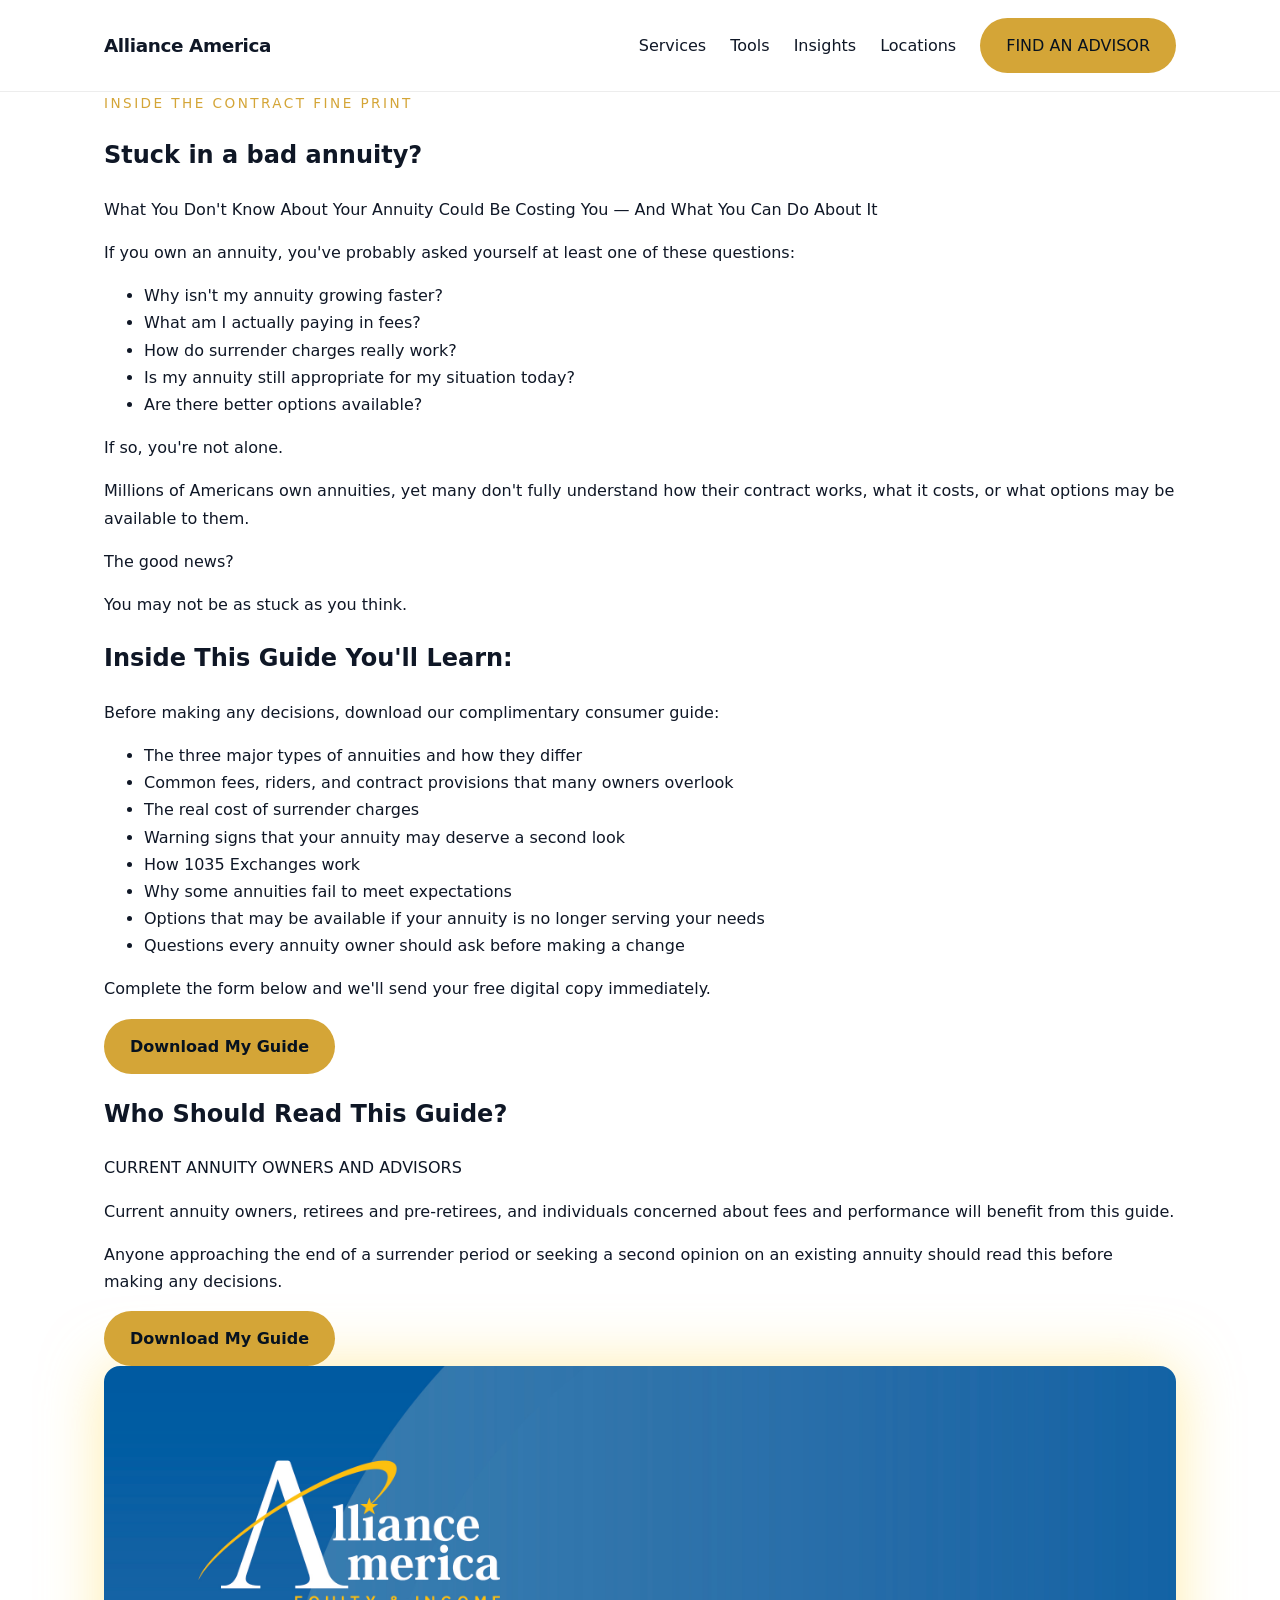
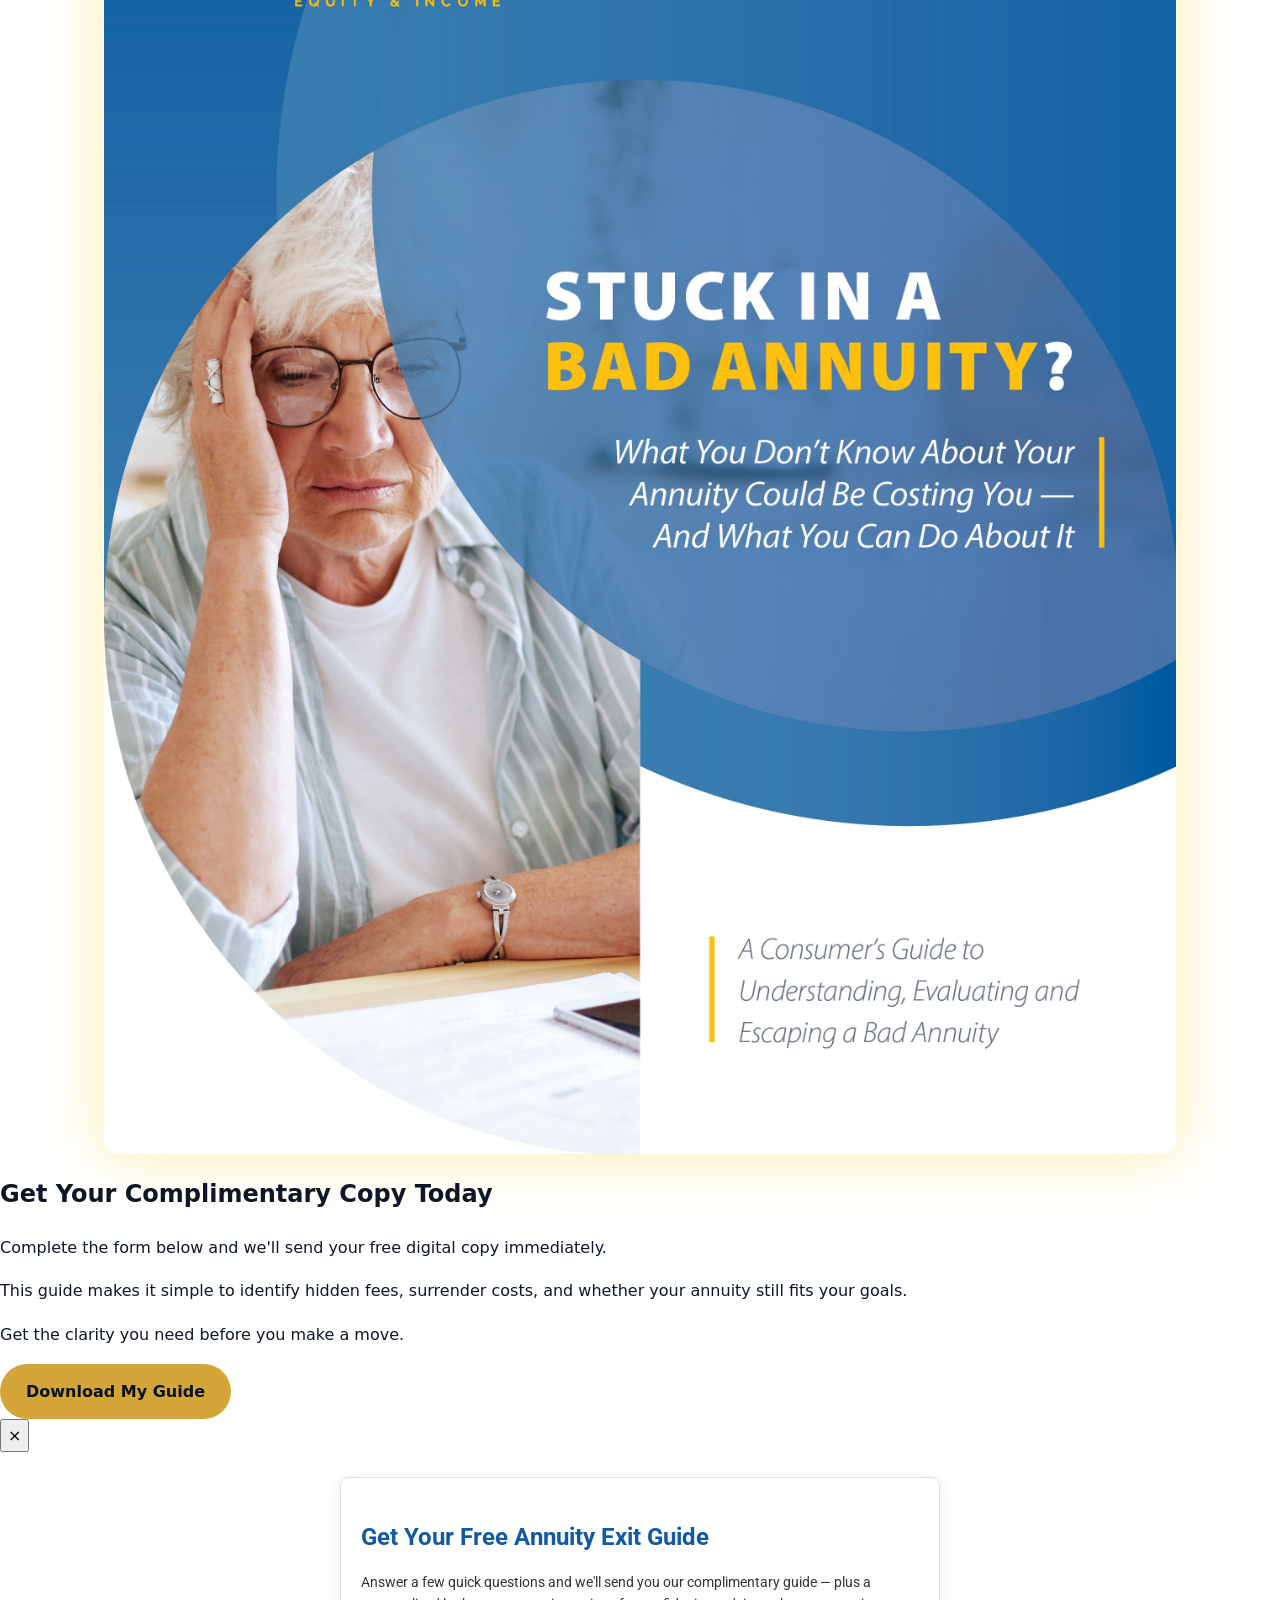
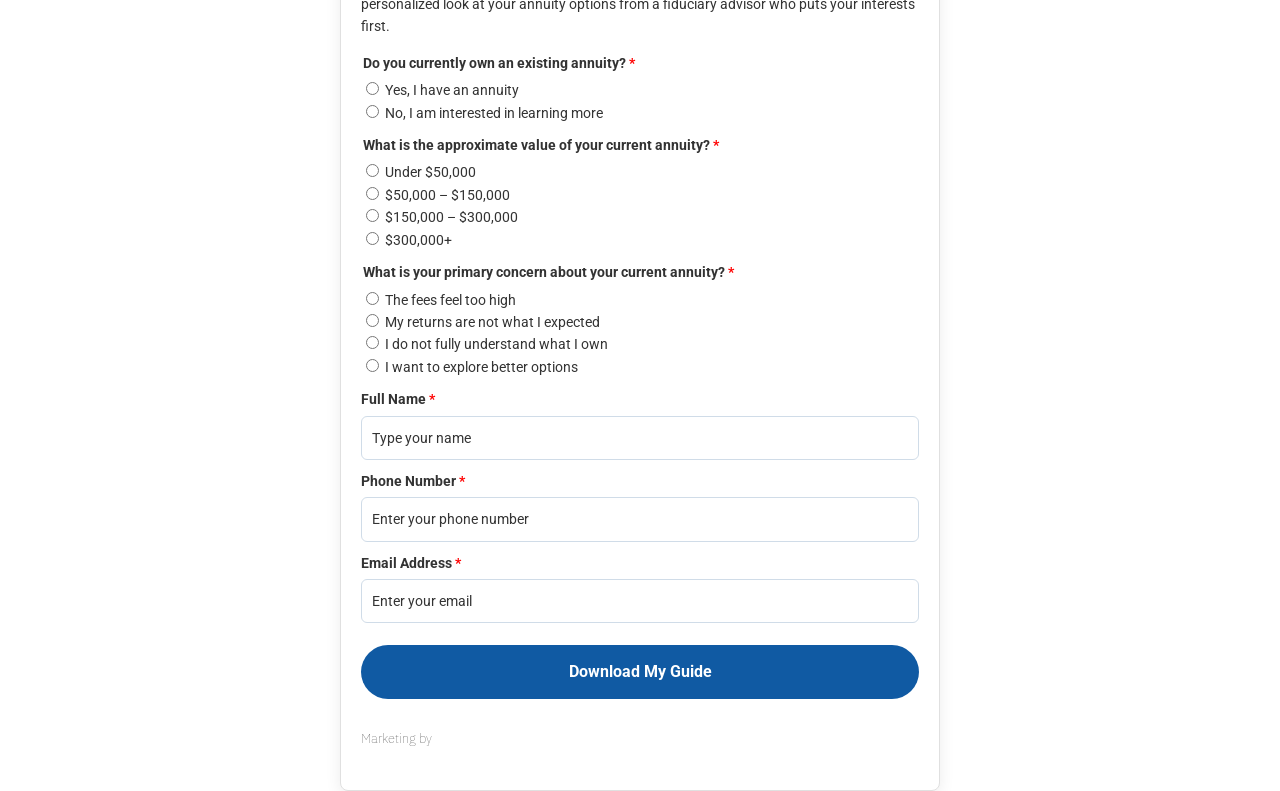
<file: survey.html>
<!DOCTYPE html>
<html lang="en">
<head>
    <meta charset="UTF-8">
    <meta name="viewport" content="width=device-width, initial-scale=1.0">
    <title>Stuck in a Bad Annuity? | Alliance America</title>
    <link rel="stylesheet" href="styles.css">
    <style>@import url(https://fonts.bunny.net/css?family=roboto:400,700|IBM+Plex+Sans:400);</style>
    <style>
#_form_1_{font-size:14px;line-height:1.6;font-family:arial, helvetica, sans-serif;margin:0;box-shadow:0px 4px 16px rgba(16, 90, 163, 0.1)}._form_hide{display:none;visibility:hidden}._form_show{display:block;visibility:visible}#_form_1_._form-top{top:0}#_form_1_._form-bottom{bottom:0}#_form_1_._form-left{left:0}#_form_1_._form-right{right:0}#_form_1_ input[type="text"],#_form_1_ input[type="tel"],#_form_1_ input[type="date"],#_form_1_ textarea{padding:8px;height:auto;border:#979797 1px solid;border-radius:4px;color:#000 !important;font-size:14px;-webkit-box-sizing:border-box;-moz-box-sizing:border-box;box-sizing:border-box}#_form_1_ textarea{resize:none}#_form_1_ input::placeholder{color:#333333}#_form_1_ ._submit{cursor:pointer;font-family:arial, sans-serif;font-size:14px;text-align:center;background:#105aa3 !important;border:0 !important;-moz-border-radius:30px !important;-webkit-border-radius:30px !important;border-radius:30px !important;width:100%;color:#FFFFFF !important;padding:14px !important}#_form_1_ ._submit:disabled{cursor:not-allowed;opacity:0.4}#_form_1_ ._submit.processing{position:relative}#_form_1_ ._submit.processing::before{content:"";width:1em;height:1em;position:absolute;z-index:1;top:50%;left:50%;border:double 3px transparent;border-radius:50%;background-image:linear-gradient(#105aa3, #105aa3), conic-gradient(#105aa3, #FFFFFF);background-origin:border-box;background-clip:content-box, border-box;animation:1200ms ease 0s infinite normal none running _spin}#_form_1_ ._submit.processing::after{content:"";position:absolute;top:0;bottom:0;left:0;right:0}@keyframes _spin{0%{transform:translate(-50%, -50%) rotate(90deg)}100%{transform:translate(-50%, -50%) rotate(450deg)}}#_form_1_ ._close-icon{cursor:pointer;background-image:url("https://d226aj4ao1t61q.cloudfront.net/esfkyjh1u_forms-close-dark.png");background-repeat:no-repeat;background-size:14.2px 14.2px;position:absolute;display:block;top:11px;right:9px;overflow:hidden;width:16.2px;height:16.2px}#_form_1_ ._close-icon:before{position:relative}#_form_1_ ._form-body{font-family:Roboto;font-size:15px;font-weight:400;color:#333;margin-bottom:30px}#_form_1_ ._form-image-left{width:150px;float:left}#_form_1_ ._form-content-right{margin-left:164px}#_form_1_ ._form-branding{color:#fff;font-size:10px;clear:both;text-align:left;margin-top:30px;font-weight:100}#_form_1_ ._form-branding ._logo{display:block;width:130px;height:14px;margin-top:6px;background-image:url("https://d226aj4ao1t61q.cloudfront.net/hh9ujqgv5_aclogo_li.png");background-size:130px auto;background-repeat:no-repeat}#_form_1_ .form-sr-only{position:absolute;width:1px;height:1px;padding:0;margin:-1px;overflow:hidden;clip:rect(0, 0, 0, 0);border:0}#_form_1_ ._form-label,#_form_1_ ._form_element ._form-label{font-weight:bold;margin-bottom:5px;display:block}#_form_1_._dark ._form-branding{color:#333}#_form_1_._dark ._form-branding ._logo{background-image:url("https://d226aj4ao1t61q.cloudfront.net/jftq2c8s_aclogo_dk.png")}#_form_1_ ._form_element{position:relative;margin-bottom:10px;max-width:100%}#_form_1_ ._form_element *{font-size:14px}#_form_1_ ._form_element._clear{clear:both;width:100%;float:none}#_form_1_ ._form_element._clear:after{clear:left}#_form_1_ ._form_element :is(textarea, select, input[type="text"], input[type="date"], input[type="phone"], input[type="email"]),#_form_1_ ._form-element :is(textarea, select, input[type="text"], input[type="date"], input[type="phone"], input[type="email"]){background:white;color:#333333 !important;border-top:1px solid #d0e6f7;border-left:1px solid #d0e6f7;border-right:1px solid #d0e6f7;border-bottom:1px solid #d0e6f7;border-radius:6px;padding:10px}#_form_1_ ._form_element input[type="text"],#_form_1_ ._form_element input[type="date"],#_form_1_ ._form_element select,#_form_1_ ._form_element textarea:not(.g-recaptcha-response){display:block;width:100%;-webkit-box-sizing:border-box;-moz-box-sizing:border-box;box-sizing:border-box;font-family:inherit}#_form_1_ ._field-wrapper{position:relative}#_form_1_ ._inline-style{float:left}#_form_1_ ._inline-style input[type="text"]{width:150px}#_form_1_ ._inline-style:not(._clear){margin-right:20px}#_form_1_ ._form_element img._form-image{max-width:100%}#_form_1_ ._form_element ._form-fieldset{border:0;padding:0.01em 0 0 0;margin:0;min-width:0}#_form_1_ ._clear-element{clear:left}#_form_1_ ._full_width{width:100%}#_form_1_ ._form_full_field{display:block;width:100%;margin-bottom:10px}#_form_1_ input[type="text"]._has_error,#_form_1_ textarea._has_error{border:#F37C7B 1px solid}#_form_1_ input[type="checkbox"]._has_error{outline:#F37C7B 1px solid}#_form_1_ ._show_be_error{float:left}#_form_1_ ._error{display:block;position:absolute;font-size:14px;z-index:10000001}#_form_1_ ._error._above{padding-bottom:4px;bottom:39px;right:0}#_form_1_ ._error._below{padding-top:8px;top:100%;right:0}#_form_1_ ._error._above ._error-arrow{bottom:-4px;right:15px;border-left:8px solid transparent;border-right:8px solid transparent;border-top:8px solid #FFDDDD}#_form_1_ ._error._below ._error-arrow{top:0;right:15px;border-left:8px solid transparent;border-right:8px solid transparent;border-bottom:8px solid #FFDDDD}#_form_1_ ._error-inner{padding:12px 12px 12px 36px;background-color:#FFDDDD;background-image:url("data:image/svg+xml,%3Csvg width='16' height='16' viewBox='0 0 16 16' fill='none' xmlns='http://www.w3.org/2000/svg'%3E%3Cpath fill-rule='evenodd' clip-rule='evenodd' d='M16 8C16 12.4183 12.4183 16 8 16C3.58172 16 0 12.4183 0 8C0 3.58172 3.58172 0 8 0C12.4183 0 16 3.58172 16 8ZM9 3V9H7V3H9ZM9 13V11H7V13H9Z' fill='%23CA0000'/%3E%3C/svg%3E");background-repeat:no-repeat;background-position:12px center;font-size:14px;font-family:arial, sans-serif;font-weight:600;line-height:16px;color:#000;text-align:center;text-decoration:none;-webkit-border-radius:4px;-moz-border-radius:4px;border-radius:4px;box-shadow:0 1px 4px rgba(31, 33, 41, 0.298295)}@media only screen and (max-width:319px){#_form_1_ ._error-inner{padding:7px 7px 7px 25px;font-size:12px;line-height:12px;background-position:4px center;max-width:100px;white-space:nowrap;overflow:hidden;text-overflow:ellipsis}}#_form_1_ ._error-inner._form_error{margin-bottom:5px;text-align:left}#_form_1_ ._button-wrapper ._error-inner._form_error{position:static}#_form_1_ ._error-inner._no_arrow{margin-bottom:10px}#_form_1_ ._error-arrow{position:absolute;width:0;height:0}#_form_1_ ._error-html{margin-bottom:10px}.pika-single{z-index:10000001 !important}#_form_1_ input[type="text"].datetime_date{width:69%;display:inline}#_form_1_ select.datetime_time{width:29%;display:inline;height:32px}#_form_1_ input[type="date"].datetime_date{width:69%;display:inline-flex}#_form_1_ input[type="time"].datetime_time{width:29%;display:inline-flex}#_form_1_ ._form-title,#_form_1_ ._html-code :is(h1, h2, h3, h4, h5, h6){font-family:Roboto;font-size:26px;font-weight:700;color:#105aa3}@media (min-width:320px) and (max-width:667px){::-webkit-scrollbar{display:none}#_form_1_{margin:0;width:100%;min-width:100%;max-width:100%;box-sizing:border-box}#_form_1_ *{-webkit-box-sizing:border-box;-moz-box-sizing:border-box;box-sizing:border-box;font-size:1em}#_form_1_ ._form-content{margin:0;width:100%}#_form_1_ ._form-inner{display:block;min-width:100%}#_form_1_ ._form-title,#_form_1_ ._inline-style{margin-top:0;margin-right:0;margin-left:0}#_form_1_ ._form-title{font-size:1.2em}#_form_1_ ._form_element{margin:0 0 20px;padding:0;width:100%}#_form_1_ ._form-element,#_form_1_ ._inline-style,#_form_1_ input[type="text"],#_form_1_ label,#_form_1_ p,#_form_1_ textarea:not(.g-recaptcha-response){float:none;display:block;width:100%}#_form_1_ ._row._checkbox-radio label{display:inline}#_form_1_ ._row,#_form_1_ p,#_form_1_ label{margin-bottom:0.7em;width:100%}#_form_1_ ._row input[type="checkbox"],#_form_1_ ._row input[type="radio"]{margin:0 !important;vertical-align:middle !important}#_form_1_ ._row input[type="checkbox"]+span label{display:inline}#_form_1_ ._row span label{margin:0 !important;width:initial !important;vertical-align:middle !important}#_form_1_ ._form-image{max-width:100%;height:auto !important}#_form_1_ input[type="text"]{padding-left:10px;padding-right:10px;font-size:16px;line-height:1.3em}#_form_1_ input[type="radio"],#_form_1_ input[type="checkbox"]{display:inline-block;width:1.3em;height:1.3em;font-size:1em;margin:0 0.3em 0 0;vertical-align:baseline}#_form_1_ button[type="submit"]{padding:20px;font-size:1.5em}#_form_1_ ._inline-style{margin:20px 0 0 !important}#_form_1_ ._inline-style input[type="text"]{width:100%}}#_form_1_ .sms_consent_checkbox{position:relative;width:100%;display:flex;align-items:flex-start;padding:20px 0}#_form_1_ .sms_consent_checkbox input[type="checkbox"]{float:left;margin:5px 10px 10px 0}#_form_1_ .sms_consent_checkbox .sms_consent_message{display:inline;float:left;text-align:left;margin-bottom:10px;font-size:14px;color:#7D8799}#_form_1_ .sms_consent_checkbox .sms_consent_message.sms_consent_mini{width:90%}#_form_1_ .sms_consent_checkbox ._error._above{right:auto;bottom:0}#_form_1_ .sms_consent_checkbox ._error._above ._error-arrow{right:auto;left:5px}@media (min-width:320px) and (max-width:667px){#_form_1_ .sms_consent_checkbox ._error._above{top:-30px;left:0;bottom:auto}}#_form_1_ .field-required{color:#FF0000}#_form_1_{position:relative;text-align:left;margin:25px auto 0;padding-top:20px;padding-right:20px;padding-bottom:20px;padding-left:20px;-webkit-box-sizing:border-box;-moz-box-sizing:border-box;box-sizing:border-box;background:#FFFFFF !important;border:1px solid #105aa3 !important;max-width:560px;-moz-border-radius:8px !important;-webkit-border-radius:8px !important;border-radius:8px !important;color:#333333}#_form_1_ ._show_be_error{min-width:100%}#_form_1_._inline-form,#_form_1_._inline-form ._form-content{font-family:Roboto;font-size:15px;font-weight:400}#_form_1_._inline-form ._row span:not(.field-required),#_form_1_._inline-form ._row label{font-family:Roboto;font-size:14px;font-weight:400;line-height:1.6em;color:#333}#_form_1__inlineform input[type="text"],#_form_1__inlineform input[type="date"],#_form_1__inlineform input[type="tel"],#_form_1__inlineform select,#_form_1__inlineform textarea:not(.g-recaptcha-response){font-family:Roboto;font-size:14px;font-weight:400;font-color:#000000;line-height:1.6em}#_form_1_._inline-form ._html-code,#_form_1_._inline-form .sms_consent_message,#_form_1_._inline-form ._form-thank-you{font-family:Roboto;font-size:15px;font-weight:400;color:#333}#_form_1_._inline-form ._form-label,#_form_1_._inline-form ._form-emailidentifier,#_form_1_._inline-form ._form-checkbox-option-label{font-family:Roboto;font-size:14px;font-weight:700;line-height:1.6em;color:#333}#_form_1_._inline-form ._submit{margin-top:12px;font-family:Roboto;font-size:16px;font-weight:700}#_form_1_._inline-form ._html-code h1,#_form_1_._inline-form ._html-code h2,#_form_1_._inline-form ._html-code h3,#_form_1_._inline-form ._html-code h4,#_form_1_._inline-form ._html-code h5,#_form_1_._inline-form ._html-code h6,#_form_1_._inline-form ._form-title{margin-bottom:0;display:block}#_form_1_._inline-form ._form-branding{font-family:"IBM Plex Sans", Helvetica, sans-serif;font-size:13px;font-weight:100;font-style:normal;text-decoration:none}#_form_1_:before,#_form_1_:after{content:" ";display:table}#_form_1_:after{clear:both}#_form_1_._inline-style{width:auto;display:inline-block}#_form_1_._inline-style input[type="text"],#_form_1_._inline-style input[type="date"]{padding:10px 12px}#_form_1_._inline-style button._inline-style{position:relative;top:27px}#_form_1_._inline-style p{margin:0}#_form_1_._inline-style ._button-wrapper{position:relative;margin:16px 12.5px 0 20px}#_form_1_._inline-style ._button-wrapper:not(._clear){margin-left:0}#_form_1_ ._form-thank-you{position:relative;left:0;right:0;text-align:center;font-size:18px}#_form_1_ ._form-pc-confirmation ._submit{margin-top:16px}@media (min-width:320px) and (max-width:667px){#_form_1_._inline-form._inline-style ._inline-style._button-wrapper{margin-top:20px !important;margin-left:0 !important}}#_form_1_ .iti{width:100%}#_form_1_ .iti.iti--allow-dropdown.iti--separate-dial-code{width:100%}#_form_1_ .iti input{width:100%;border:#979797 1px solid;border-radius:4px}#_form_1_ .iti--separate-dial-code .iti__selected-flag{background-color:#FFFFFF;border-radius:4px}#_form_1_ .iti--separate-dial-code .iti__selected-flag:hover{background-color:rgba(0, 0, 0, 0.05)}#_form_1_ .iti__country-list{border-radius:4px;margin-top:4px;min-width:460px}#_form_1_ .iti__country-list--dropup{margin-bottom:4px}#_form_1_ .phone-error-hidden{display:none}#_form_1_ .phone-error{color:#E40E49}#_form_1_ .phone-input-error{border:1px solid #E40E49 !important}#_form_1_._inline-form ._form-content ._form-list-subscriptions-field fieldset{margin:0;margin-bottom:1.1428571429em;border:none;padding:0}#_form_1_._inline-form ._form-content ._form-list-subscriptions-field legend{margin-bottom:1.1428571429em}#_form_1_._inline-form ._form-content ._form-list-subscriptions-field label{display:flex;align-items:flex-start;justify-content:flex-start;margin-bottom:0.8571428571em}#_form_1_._inline-form ._form-content ._form-list-subscriptions-field label:last-child{margin-bottom:0}#_form_1_._inline-form ._form-content ._form-list-subscriptions-field input{margin:0;margin-right:8px}#_form_1_._inline-form ._form-content ._form-list-subscriptions-field ._form-checkbox-option-label{display:block;font-weight:400;margin-top:-4px}#_form_1_._inline-form ._form-content ._form-list-subscriptions-field ._form-checkbox-option-label-with-description{display:block;font-weight:700;margin-top:-4px}#_form_1_._inline-form ._form-content ._form-list-subscriptions-field ._form-subscriptions-unsubscribe-all-description{line-height:normal;margin-top:-2px}</style>
</head>
<body>

<nav>
    <div class="container nav-inner">
        <div class="logo">Alliance America</div>
        <button class="hamburger" aria-label="Toggle menu" aria-expanded="false">
            <span></span>
            <span></span>
            <span></span>
        </button>
        <div class="nav-menu">
            <ul class="nav-links">
                <li><a href="#">Services</a></li>
                <li><a href="#">Tools</a></li>
                <li><a href="#">Insights</a></li>
                <li><a href="#">Locations</a></li>
            </ul>
            <a href="#" class="btn btn-gold">FIND AN ADVISOR</a>
        </div>
    </div>
</nav>

<section class="hero">
    <div class="container hero-grid">
        <div class="hero-text">
            <p class="eyebrow">INSIDE THE CONTRACT FINE PRINT</p>
            <h1>Stuck in a bad annuity?</h1>
            <p>What You Don't Know About Your Annuity Could Be Costing You — And What You Can Do About It</p>
            <p>If you own an annuity, you've probably asked yourself at least one of these questions:</p>
            <ul>
                <li>Why isn't my annuity growing faster?</li>
                <li>What am I actually paying in fees?</li>
                <li>How do surrender charges really work?</li>
                <li>Is my annuity still appropriate for my situation today?</li>
                <li>Are there better options available?</li>
            </ul>
            <p>If so, you're not alone.</p>
            <p>Millions of Americans own annuities, yet many don't fully understand how their contract works, what it costs, or what options may be available to them.</p>
            <p>The good news?</p>
            <p>You may not be as stuck as you think.</p>
        </div>
        <aside class="opt-in-card">
            <h2>Inside This Guide You'll Learn:</h2>
            <p>Before making any decisions, download our complimentary consumer guide:</p>
            <ul>
                <li>The three major types of annuities and how they differ</li>
                <li>Common fees, riders, and contract provisions that many owners overlook</li>
                <li>The real cost of surrender charges</li>
                <li>Warning signs that your annuity may deserve a second look</li>
                <li>How 1035 Exchanges work</li>
                <li>Why some annuities fail to meet expectations</li>
                <li>Options that may be available if your annuity is no longer serving your needs</li>
                <li>Questions every annuity owner should ask before making a change</li>
            </ul>
            <p>Complete the form below and we'll send your free digital copy immediately.</p>
            <button class="btn btn-gold open-modal">Download My Guide</button>
        </aside>
    </div>
</section>

<section class="section-reality">
    <div class="container reality-grid">
        <div class="reality-text">
            <h2>Who Should Read This Guide?</h2>
            <span class="accent-label">CURRENT ANNUITY OWNERS AND ADVISORS</span>
            <p>Current annuity owners, retirees and pre-retirees, and individuals concerned about fees and performance will benefit from this guide.</p>
            <p>Anyone approaching the end of a surrender period or seeking a second opinion on an existing annuity should read this before making any decisions.</p>
            <button class="btn btn-gold open-modal">Download My Guide</button>
        </div>
        <div class="reality-image">
            <img src="Images/AA-Form-375-Stuck-in-a-Bad-Annuity.jpg" alt="Annuity Guidebook" loading="lazy" style="box-shadow: 0 0 60px rgba(255, 223, 102, 0.55); border-radius: 16px;">
        </div>
    </div>
</section>

<section class="section-cta">
    <div class="cta-inner">
        <h2>Get Your Complimentary Copy Today</h2>
        <p>Complete the form below and we'll send your free digital copy immediately.</p>
        <p>This guide makes it simple to identify hidden fees, surrender costs, and whether your annuity still fits your goals.</p>
        <p>Get the clarity you need before you make a move.</p>
        <button class="btn btn-gold open-modal">Download My Guide</button>
    </div>
</section>

<!-- Lead capture modal -->
<div id="guide-modal" class="modal-overlay" aria-hidden="true" role="dialog" aria-modal="true" aria-labelledby="modal-title">
    <div class="modal">
        <button class="modal-close" aria-label="Close">&times;</button>
        <div class="modal-body">
            <style>@import url(https://fonts.bunny.net/css?family=roboto:400,700|IBM+Plex+Sans:400);</style>
            <style>
#_form_3_{font-size:14px;line-height:1.6;font-family:arial, helvetica, sans-serif;margin:0;box-shadow:0px 4px 16px rgba(0, 0, 0, 0.08)}._form_hide{display:none;visibility:hidden}._form_show{display:block;visibility:visible}#_form_3_._form-top{top:0}#_form_3_._form-bottom{bottom:0}#_form_3_._form-left{left:0}#_form_3_._form-right{right:0}#_form_3_ input[type="text"],#_form_3_ input[type="tel"],#_form_3_ input[type="date"],#_form_3_ textarea{padding:8px;height:auto;border:#979797 1px solid;border-radius:4px;color:#000 !important;font-size:14px;-webkit-box-sizing:border-box;-moz-box-sizing:border-box;box-sizing:border-box}#_form_3_ textarea{resize:none}#_form_3_ input::placeholder{color:#333333}#_form_3_ ._submit{cursor:pointer;font-family:arial, sans-serif;font-size:14px;text-align:center;background:#105aa3 !important;border:0 !important;-moz-border-radius:30px !important;-webkit-border-radius:30px !important;border-radius:30px !important;width:100%;color:#ffffff !important;padding:14px !important}#_form_3_ ._submit:disabled{cursor:not-allowed;opacity:0.4}#_form_3_ ._submit.processing{position:relative}#_form_3_ ._submit.processing::before{content:"";width:1em;height:1em;position:absolute;z-index:1;top:50%;left:50%;border:double 3px transparent;border-radius:50%;background-image:linear-gradient(#105aa3, #105aa3), conic-gradient(#105aa3, #ffffff);background-origin:border-box;background-clip:content-box, border-box;animation:1200ms ease 0s infinite normal none running _spin}#_form_3_ ._submit.processing::after{content:"";position:absolute;top:0;bottom:0;left:0;right:0}@keyframes _spin{0%{transform:translate(-50%, -50%) rotate(90deg)}100%{transform:translate(-50%, -50%) rotate(450deg)}}#_form_3_ ._close-icon{cursor:pointer;background-image:url("https://d226aj4ao1t61q.cloudfront.net/esfkyjh1u_forms-close-dark.png");background-repeat:no-repeat;background-size:14.2px 14.2px;position:absolute;display:block;top:11px;right:9px;overflow:hidden;width:16.2px;height:16.2px}#_form_3_ ._close-icon:before{position:relative}#_form_3_ ._form-body{font-family:Roboto;font-size:15px;font-weight:400;color:#333;margin-bottom:30px}#_form_3_ ._form-image-left{width:150px;float:left}#_form_3_ ._form-content-right{margin-left:164px}#_form_3_ ._form-branding{color:#fff;font-size:10px;clear:both;text-align:left;margin-top:30px;font-weight:100}#_form_3_ ._form-branding ._logo{display:block;width:130px;height:14px;margin-top:6px;background-image:url("https://d226aj4ao1t61q.cloudfront.net/hh9ujqgv5_aclogo_li.png");background-size:130px auto;background-repeat:no-repeat}#_form_3_ .form-sr-only{position:absolute;width:1px;height:1px;padding:0;margin:-1px;overflow:hidden;clip:rect(0, 0, 0, 0);border:0}#_form_3_ ._form-label,#_form_3_ ._form_element ._form-label{font-weight:bold;margin-bottom:5px;display:block}#_form_3_._dark ._form-branding{color:#333}#_form_3_._dark ._form-branding ._logo{background-image:url("https://d226aj4ao1t61q.cloudfront.net/jftq2c8s_aclogo_dk.png")}#_form_3_ ._form_element{position:relative;margin-bottom:10px;max-width:100%}#_form_3_ ._form_element *{font-size:14px}#_form_3_ ._form_element._clear{clear:both;width:100%;float:none}#_form_3_ ._form_element._clear:after{clear:left}#_form_3_ ._form_element :is(textarea, select, input[type="text"], input[type="date"], input[type="phone"], input[type="email"]),#_form_3_ ._form-element :is(textarea, select, input[type="text"], input[type="date"], input[type="phone"], input[type="email"]){background:white;color:#333333 !important;border-top:1px solid #d0dce8;border-left:1px solid #d0dce8;border-right:1px solid #d0dce8;border-bottom:1px solid #d0dce8;border-radius:6px;padding:10px}#_form_3_ ._form_element input[type="text"],#_form_3_ ._form_element input[type="date"],#_form_3_ ._form_element select,#_form_3_ ._form_element textarea:not(.g-recaptcha-response){display:block;width:100%;-webkit-box-sizing:border-box;-moz-box-sizing:border-box;box-sizing:border-box;font-family:inherit}#_form_3_ ._field-wrapper{position:relative}#_form_3_ ._inline-style{float:left}#_form_3_ ._inline-style input[type="text"]{width:150px}#_form_3_ ._inline-style:not(._clear){margin-right:20px}#_form_3_ ._form_element img._form-image{max-width:100%}#_form_3_ ._form_element ._form-fieldset{border:0;padding:0.01em 0 0 0;margin:0;min-width:0}#_form_3_ ._clear-element{clear:left}#_form_3_ ._full_width{width:100%}#_form_3_ ._form_full_field{display:block;width:100%;margin-bottom:10px}#_form_3_ input[type="text"]._has_error,#_form_3_ textarea._has_error{border:#F37C7B 1px solid}#_form_3_ input[type="checkbox"]._has_error{outline:#F37C7B 1px solid}#_form_3_ ._show_be_error{float:left}#_form_3_ ._error{display:block;position:absolute;font-size:14px;z-index:10000001}#_form_3_ ._error._above{padding-bottom:4px;bottom:39px;right:0}#_form_3_ ._error._below{padding-top:8px;top:100%;right:0}#_form_3_ ._error._above ._error-arrow{bottom:-4px;right:15px;border-left:8px solid transparent;border-right:8px solid transparent;border-top:8px solid #FFDDDD}#_form_3_ ._error._below ._error-arrow{top:0;right:15px;border-left:8px solid transparent;border-right:8px solid transparent;border-bottom:8px solid #FFDDDD}#_form_3_ ._error-inner{padding:12px 12px 12px 36px;background-color:#FFDDDD;background-image:url("data:image/svg+xml,%3Csvg width='16' height='16' viewBox='0 0 16 16' fill='none' xmlns='http://www.w3.org/2000/svg'%3E%3Cpath fill-rule='evenodd' clip-rule='evenodd' d='M16 8C16 12.4183 12.4183 16 8 16C3.58172 16 0 12.4183 0 8C0 3.58172 3.58172 0 8 0C12.4183 0 16 3.58172 16 8ZM9 3V9H7V3H9ZM9 13V11H7V13H9Z' fill='%23CA0000'/%3E%3C/svg%3E");background-repeat:no-repeat;background-position:12px center;font-size:14px;font-family:arial, sans-serif;font-weight:600;line-height:16px;color:#000;text-align:center;text-decoration:none;-webkit-border-radius:4px;-moz-border-radius:4px;border-radius:4px;box-shadow:0 1px 4px rgba(31, 33, 41, 0.298295)}@media only screen and (max-width:319px){#_form_3_ ._error-inner{padding:7px 7px 7px 25px;font-size:12px;line-height:12px;background-position:4px center;max-width:100px;white-space:nowrap;overflow:hidden;text-overflow:ellipsis}}#_form_3_ ._error-inner._form_error{margin-bottom:5px;text-align:left}#_form_3_ ._button-wrapper ._error-inner._form_error{position:static}#_form_3_ ._error-inner._no_arrow{margin-bottom:10px}#_form_3_ ._error-arrow{position:absolute;width:0;height:0}#_form_3_ ._error-html{margin-bottom:10px}.pika-single{z-index:10000001 !important}#_form_3_ input[type="text"].datetime_date{width:69%;display:inline}#_form_3_ select.datetime_time{width:29%;display:inline;height:32px}#_form_3_ input[type="date"].datetime_date{width:69%;display:inline-flex}#_form_3_ input[type="time"].datetime_time{width:29%;display:inline-flex}#_form_3_ ._form-title,#_form_3_ ._html-code :is(h1, h2, h3, h4, h5, h6){font-family:Roboto;font-size:24px;font-weight:700;color:#105aa3}@media (min-width:320px) and (max-width:667px){::-webkit-scrollbar{display:none}#_form_3_{margin:0;width:100%;min-width:100%;max-width:100%;box-sizing:border-box}#_form_3_ *{-webkit-box-sizing:border-box;-moz-box-sizing:border-box;box-sizing:border-box;font-size:1em}#_form_3_ ._form-content{margin:0;width:100%}#_form_3_ ._form-inner{display:block;min-width:100%}#_form_3_ ._form-title,#_form_3_ ._inline-style{margin-top:0;margin-right:0;margin-left:0}#_form_3_ ._form-title{font-size:1.2em}#_form_3_ ._form_element{margin:0 0 20px;padding:0;width:100%}#_form_3_ ._form-element,#_form_3_ ._inline-style,#_form_3_ input[type="text"],#_form_3_ label,#_form_3_ p,#_form_3_ textarea:not(.g-recaptcha-response){float:none;display:block;width:100%}#_form_3_ ._row._checkbox-radio label{display:inline}#_form_3_ ._row,#_form_3_ p,#_form_3_ label{margin-bottom:0.7em;width:100%}#_form_3_ ._row input[type="checkbox"],#_form_3_ ._row input[type="radio"]{margin:0 !important;vertical-align:middle !important}#_form_3_ ._row input[type="checkbox"]+span label{display:inline}#_form_3_ ._row span label{margin:0 !important;width:initial !important;vertical-align:middle !important}#_form_3_ ._form-image{max-width:100%;height:auto !important}#_form_3_ input[type="text"]{padding-left:10px;padding-right:10px;font-size:16px;line-height:1.3em}#_form_3_ input[type="radio"],#_form_3_ input[type="checkbox"]{display:inline-block;width:1.3em;height:1.3em;font-size:1em;margin:0 0.3em 0 0;vertical-align:baseline}#_form_3_ button[type="submit"]{padding:20px;font-size:1.5em}#_form_3_ ._inline-style{margin:20px 0 0 !important}#_form_3_ ._inline-style input[type="text"]{width:100%}}#_form_3_ .sms_consent_checkbox{position:relative;width:100%;display:flex;align-items:flex-start;padding:20px 0}#_form_3_ .sms_consent_checkbox input[type="checkbox"]{float:left;margin:5px 10px 10px 0}#_form_3_ .sms_consent_checkbox .sms_consent_message{display:inline;float:left;text-align:left;margin-bottom:10px;font-size:14px;color:#7D8799}#_form_3_ .sms_consent_checkbox .sms_consent_mini{width:90%}#_form_3_ .sms_consent_checkbox ._error._above{right:auto;bottom:0}#_form_3_ .sms_consent_checkbox ._error._above ._error-arrow{right:auto;left:5px}@media (min-width:320px) and (max-width:667px){#_form_3_ .sms_consent_checkbox ._error._above{top:-30px;left:0;bottom:auto}}#_form_3_ .field-required{color:#FF0000}#_form_3_{position:relative;text-align:left;margin:25px auto 0;padding-top:20px;padding-right:20px;padding-bottom:20px;padding-left:20px;-webkit-box-sizing:border-box;-moz-box-sizing:border-box;box-sizing:border-box;background:#ffffff !important;border:1px solid #e0e0e0 !important;max-width:600px;-moz-border-radius:8px !important;-webkit-border-radius:8px !important;border-radius:8px !important;color:#333333}#_form_3_ ._show_be_error{min-width:100%}#_form_3_._inline-form,#_form_3_._inline-form ._form-content{font-family:Roboto;font-size:15px;font-weight:400}#_form_3_._inline-form ._row span:not(.field-required),#_form_3_._inline-form ._row label{font-family:Roboto;font-size:14px;font-weight:400;line-height:1.6em;color:#333}#_form_3__inlineform input[type="text"],#_form_3__inlineform input[type="date"],#_form_3__inlineform input[type="tel"],#_form_3__inlineform select,#_form_3__inlineform textarea:not(.g-recaptcha-response){font-family:Roboto;font-size:14px;font-weight:400;font-color:#000000;line-height:1.6em}#_form_3_._inline-form ._html-code,#_form_3_._inline-form .sms_consent_message,#_form_3_._inline-form ._form-thank-you{font-family:Roboto;font-size:15px;font-weight:400;color:#333}#_form_3_._inline-form ._form-label,#_form_3_._inline-form ._form-emailidentifier,#_form_3_._inline-form ._form-checkbox-option-label{font-family:Roboto;font-size:14px;font-weight:700;line-height:1.6em;color:#333}#_form_3_._inline-form ._submit{margin-top:12px;font-family:Roboto;font-size:16px;font-weight:700}#_form_3_._inline-form ._html-code h1,#_form_3_._inline-form ._html-code h2,#_form_3_._inline-form ._html-code h3,#_form_3_._inline-form ._html-code h4,#_form_3_._inline-form ._html-code h5,#_form_3_._inline-form ._html-code h6,#_form_3_._inline-form ._form-title{margin-bottom:0;display:block}#_form_3_._inline-form ._form-branding{font-family:"IBM Plex Sans", Helvetica, sans-serif;font-size:13px;font-weight:100;font-style:normal;text-decoration:none}#_form_3_:before,#_form_3_:after{content:" ";display:table}#_form_3_:after{clear:both}#_form_3_._inline-style{width:auto;display:inline-block}#_form_3_._inline-style input[type="text"],#_form_3_._inline-style input[type="date"]{padding:10px 12px}#_form_3_._inline-style button._inline-style{position:relative;top:27px}#_form_3_._inline-style p{margin:0}#_form_3_._inline-style ._button-wrapper{position:relative;margin:16px 12.5px 0 20px}#_form_3_._inline-style ._button-wrapper:not(._clear){margin-left:0}#_form_3_ ._form-thank-you{position:relative;left:0;right:0;text-align:center;font-size:18px}#_form_3_ ._form-pc-confirmation ._submit{margin-top:16px}@media (min-width:320px) and (max-width:667px){#_form_3_._inline-form._inline-style ._inline-style._button-wrapper{margin-top:20px !important;margin-left:0 !important}}#_form_3_ .iti{width:100%}#_form_3_ .iti.iti--allow-dropdown.iti--separate-dial-code{width:100%}#_form_3_ .iti input{width:100%;border:#979797 1px solid;border-radius:4px}#_form_3_ .iti--separate-dial-code .iti__selected-flag{background-color:#FFFFFF;border-radius:4px}#_form_3_ .iti--separate-dial-code .iti__selected-flag:hover{background-color:rgba(0, 0, 0, 0.05)}#_form_3_ .iti__country-list{border-radius:4px;margin-top:4px;min-width:460px}#_form_3_ .iti__country-list--dropup{margin-bottom:4px}#_form_3_ .phone-error-hidden{display:none}#_form_3_ .phone-error{color:#E40E49}#_form_3_ .phone-input-error{border:1px solid #E40E49 !important}#_form_3_._inline-form ._form-content ._form-list-subscriptions-field fieldset{margin:0;margin-bottom:1.1428571429em;border:none;padding:0}#_form_3_._inline-form ._form-content ._form-list-subscriptions-field fieldset:last-child{margin-bottom:0}#_form_3_._inline-form ._form-content ._form-list-subscriptions-field legend{margin-bottom:1.1428571429em}#_form_3_._inline-form ._form-content ._form-list-subscriptions-field label{display:flex;align-items:flex-start;justify-content:flex-start;margin-bottom:0.8571428571em}#_form_3_._inline-form ._form-content ._form-list-subscriptions-field label:last-child{margin-bottom:0}#_form_3_._inline-form ._form-content ._form-list-subscriptions-field input{margin:0;margin-right:8px}#_form_3_._inline-form ._form-content ._form-list-subscriptions-field ._form-checkbox-option-label{display:block;font-weight:400;margin-top:-4px}#_form_3_._inline-form ._form-content ._form-list-subscriptions-field ._form-checkbox-option-label-with-description{display:block;font-weight:700;margin-top:-4px}#_form_3_._inline-form ._form-content ._form-list-subscriptions-field ._form-checkbox-option-description{margin:0;font-size:0.8571428571em}#_form_3_._inline-form ._form-content ._form-list-subscriptions-field ._form-subscriptions-unsubscribe-all-description{line-height:normal;margin-top:-2px}
            </style>
            <form method="POST" action="https://unitedadvisors.activehosted.com/proc.php" id="_form_3_" class="_form _form_3 _inline-form  _dark" novalidate data-styles-version="5">
              <input type="hidden" name="u" value="3" />
              <input type="hidden" name="f" value="3" />
              <input type="hidden" name="s" />
              <input type="hidden" name="c" value="0" />
              <input type="hidden" name="m" value="0" />
              <input type="hidden" name="act" value="sub" />
              <input type="hidden" name="v" value="2" />
              <input type="hidden" name="or" value="2cfda5cc-1bb4-4ff2-9595-43ffc9d06bad" />
              <div class="_form-content">
                <div class="_form_element _field_header _full_width _clear" >
                  <h2 class="_form-title" id="modal-title">
                    Get Your Free Annuity Exit Guide
                  </h2>
                </div>
                <div class="_form_element _field_html _full_width _clear" >
                  <div class="_html-code">
                    <p style="color:#333333;">
                      Answer a few quick questions and we'll send you our complimentary guide — plus a personalized look at your annuity options from a fiduciary advisor who puts your interests first.
                    </p>
                  </div>
                </div>
                <div class="_form_element _field2 _full_width " >
                  <fieldset class="_form-fieldset">
                    <legend class="_form-label">
                      Do you currently own an existing annuity?<span class="field-required">
                      *
                    </span>
                  </legend>
                  <div class="_row _checkbox-radio">
                    <input id="field_2Yes, I have an annuity" type="radio" name="field[2]"
                    value="Yes, I have an annuity"                                     required                                >
                    <span>
                      <label for="field_2Yes, I have an annuity">
                        Yes, I have an annuity
                      </label>
                    </span>
                    </div>
                    <div class="_row _checkbox-radio">
                      <input id="field_2No, I am interested in learning more" type="radio" name="field[2]"
                      value="No, I am interested in learning more"                                                                     >
                      <span>
                        <label for="field_2No, I am interested in learning more">
                          No, I am interested in learning more
                        </label>
                      </span>
                    </div>
                    </fieldset>
                  </div>
                  <div class="_form_element _field3 _full_width " >
                    <fieldset class="_form-fieldset">
                      <legend class="_form-label">
                        What is the approximate value of your current annuity?<span class="field-required">
                        *
                      </span>
                    </legend>
                    <div class="_row _checkbox-radio">
                      <input id="field_3Under $50,000" type="radio" name="field[3]"
                      value="Under $50,000"                                     required                                >
                      <span>
                        <label for="field_3Under $50,000">
                          Under $50,000
                        </label>
                      </span>
                      </div>
                      <div class="_row _checkbox-radio">
                        <input id="field_3$50,000 – $150,000" type="radio" name="field[3]"
                        value="$50,000 – $150,000"                                                                     >
                        <span>
                          <label for="field_3$50,000 – $150,000">
                            $50,000 – $150,000
                          </label>
                        </span>
                        </div>
                        <div class="_row _checkbox-radio">
                          <input id="field_3$150,000 – $300,000" type="radio" name="field[3]"
                          value="$150,000 – $300,000"                                                                     >
                          <span>
                            <label for="field_3$150,000 – $300,000">
                              $150,000 – $300,000
                            </label>
                          </span>
                          </div>
                          <div class="_row _checkbox-radio">
                            <input id="field_3$300,000+" type="radio" name="field[3]"
                            value="$300,000+"                                                                     >
                            <span>
                              <label for="field_3$300,000+">
                                $300,000+
                              </label>
                            </span>
                            </div>
                          </fieldset>
                        </div>
                        <div class="_form_element _field4 _full_width " >
                          <fieldset class="_form-fieldset">
                            <legend class="_form-label">
                              What is your primary concern about your current annuity?<span class="field-required">
                              *
                            </span>
                          </legend>
                          <div class="_row _checkbox-radio">
                            <input id="field_4The fees feel too high" type="radio" name="field[4]"
                            value="The fees feel too high"                                     required                                >
                            <span>
                              <label for="field_4The fees feel too high">
                                The fees feel too high
                              </label>
                            </span>
                            </div>
                            <div class="_row _checkbox-radio">
                              <input id="field_4My returns are not what I expected" type="radio" name="field[4]"
                              value="My returns are not what I expected"                                                                     >
                              <span>
                                <label for="field_4My returns are not what I expected">
                                  My returns are not what I expected
                                </label>
                              </span>
                              </div>
                              <div class="_row _checkbox-radio">
                                <input id="field_4I do not fully understand what I own" type="radio" name="field[4]"
                                value="I do not fully understand what I own"                                                                     >
                                <span>
                                  <label for="field_4I do not fully understand what I own">
                                    I do not fully understand what I own
                                  </label>
                                </span>
                                </div>
                                <div class="_row _checkbox-radio">
                                  <input id="field_4I want to explore better options" type="radio" name="field[4]"
                                  value="I want to explore better options"                                                                     >
                                  <span>
                                    <label for="field_4I want to explore better options">
                                      I want to explore better options
                                    </label>
                                  </span>
                                  </div>
                                </fieldset>
                              </div>
                              <div class="_form_element _field_name _full_width " >
                                <label for="fullname" class="_form-label">
                                  Full Name<span class="field-required">
                                  *
                                </span>
                              </label>
                              <div class="_field-wrapper">
                                <input type="text" id="fullname" name="fullname" placeholder="Type your name" required/>
                              </div>
                            </div>
                            <div class="_form_element _field_phone _full_width " >
                              <label for="phone" class="_form-label">
                                Phone Number<span class="field-required">
                                *
                              </span>
                            </label>
                            <div class="_field-wrapper">
                              <input type="text" id="phone" name="phone" placeholder="Enter your phone number" required/>
                            </div>
                          </div>
                          <div class="_form_element _field_email _full_width " >
                            <label for="email" class="_form-label">
                              Email Address<span class="field-required">
                              *
                            </span>
                          </label>
                          <div class="_field-wrapper">
                            <input type="text" id="email" name="email" placeholder="Enter your email" required/>
                          </div>
                        </div>
                        <div class="_button-wrapper _full_width">
                          <button id="_form_3_submit" class="_submit" type="submit">
                            Download My Guide
                          </button>
                        </div>
                        <div class="_clear-element">
                        </div>
                      </div>
                      <div class="_form-thank-you" style="display:none;">
                      </div>
                      <div class="_form-branding">
                        <div class="_marketing-by">
                          Marketing by
                        </div>
                        <a href="https://www.activecampaign.com/?utm_medium=referral&utm_campaign=acforms" class="_logo">
                          <span class="form-sr-only">
                            ActiveCampaign
                          </span>
                        </a>
                      </div>
                    </form>
        </div>
    </div>
</div>
<script>
window.cfields = {"2":"do_you_currently_own_an_existing_annuity","3":"what_is_the_approximate_value_of_your_current_annuity","4":"what_is_your_primary_concern_about_your_current_annuity"};
window._show_thank_you = function(id, message, trackcmp_url, email) {
    var form = document.getElementById('_form_' + id + '_'), thank_you = form.querySelector('._form-thank-you');
    form.querySelector('._form-content').style.display = 'none';
    thank_you.innerHTML = message;
    thank_you.style.display = 'block';
    const vgoAlias = typeof visitorGlobalObjectAlias === 'undefined' ? 'vgo' : visitorGlobalObjectAlias;
    var visitorObject = window[vgoAlias];
    if (email && typeof visitorObject !== 'undefined') {
        visitorObject('setEmail', email);
        visitorObject('update');
    } else if (typeof(trackcmp_url) != 'undefined' && trackcmp_url) {
        // Site tracking URL to use after inline form submission.
        _load_script(trackcmp_url);
    }
    if (typeof window._form_callback !== 'undefined') window._form_callback(id);
    thank_you.setAttribute('tabindex', '-1');
    thank_you.focus();
};
window._show_unsubscribe = function(id, message, trackcmp_url, email) {
    var form = document.getElementById('_form_' + id + '_'), unsub = form.querySelector('._form-thank-you');
    var branding = form.querySelector('._form-branding');
    if (branding) {
        branding.style.display = 'none';
    }
    form.querySelector('._form-content').style.display = 'none';
    unsub.style.display = 'block';
    form.insertAdjacentHTML('afterend', message)
    const vgoAlias = typeof visitorGlobalObjectAlias === 'undefined' ? 'vgo' : visitorGlobalObjectAlias;
    var visitorObject = window[vgoAlias];
    if (email && typeof visitorObject !== 'undefined') {
        visitorObject('setEmail', email);
        visitorObject('update');
    } else if (typeof(trackcmp_url) != 'undefined' && trackcmp_url) {
        _load_script(trackcmp_url);
    }
    if (typeof window._form_callback !== 'undefined') window._form_callback(id);
};
window._show_error = function(id, message, html) {
    var form = document.getElementById('_form_' + id + '_'),
        err = document.createElement('div'),
        button = form.querySelector('button[type="submit"]'),
        old_error = form.querySelector('._form_error');
    if (old_error) old_error.parentNode.removeChild(old_error);
    err.innerHTML = message;
    err.className = '_error-inner _form_error _no_arrow';
    var wrapper = document.createElement('div');
    wrapper.className = '_form-inner _show_be_error';
    wrapper.appendChild(err);
    button.parentNode.insertBefore(wrapper, button);
    var submitButton = form.querySelector('[id^="_form"][id$="_submit"]');
    submitButton.disabled = false;
    submitButton.classList.remove('processing');
    if (html) {
        var div = document.createElement('div');
        div.className = '_error-html';
        div.innerHTML = html;
        err.appendChild(div);
    }
};
window._show_pc_confirmation = function(id, header, detail, show, email) {
    var form = document.getElementById('_form_' + id + '_'), pc_confirmation = form.querySelector('._form-pc-confirmation');
    if (pc_confirmation.style.display === 'none') {
        form.querySelector('._form-content').style.display = 'none';
        pc_confirmation.innerHTML = "<div class='_form-title'>" + header + "</div>" + "<p>" + detail + "</p>" +
        "<button class='_submit' id='hideButton'>Manage preferences</button>";
        pc_confirmation.style.display = 'block';
        var mp = document.querySelector('input[name="mp"]');
        mp.value = '0';
    } else {
        form.querySelector('._form-content').style.display = 'inline';
        pc_confirmation.style.display = 'none';
    }

    var hideButton = document.getElementById('hideButton');
    // Add event listener to the button
    hideButton.addEventListener('click', function() {
        var submitButton = document.querySelector('#_form_3_submit');
        submitButton.disabled = false;
        submitButton.classList.remove('processing');
        var mp = document.querySelector('input[name="mp"]');
        mp.value = '1';
        const cacheBuster = new URL(window.location.href);
        cacheBuster.searchParams.set('v', new Date().getTime());
        window.location.href = cacheBuster.toString();
    });

    const vgoAlias = typeof visitorGlobalObjectAlias === 'undefined' ? 'vgo' : visitorGlobalObjectAlias;
    var visitorObject = window[vgoAlias];
    if (email && typeof visitorObject !== 'undefined') {
        visitorObject('setEmail', email);
        visitorObject('update');
    } else if (typeof(trackcmp_url) != 'undefined' && trackcmp_url) {
        _load_script(trackcmp_url);
    }
    if (typeof window._form_callback !== 'undefined') window._form_callback(id);
};
window._load_script = function(url, callback, isSubmit) {
    var head = document.querySelector('head'), script = document.createElement('script'), r = false;
    var submitButton = document.querySelector('#_form_3_submit');
    script.charset = 'utf-8';
    script.src = url;
    if (callback) {
        script.onload = script.onreadystatechange = function() {
            if (!r && (!this.readyState || this.readyState == 'complete')) {
                r = true;
                callback();
            }
        };
    }
    script.onerror = function() {
        if (isSubmit) {
            if (script.src.length > 10000) {
                _show_error("3", "Sorry, your submission failed. Please shorten your responses and try again.");
            } else {
                _show_error("3", "Sorry, your submission failed. Please try again.");
            }
            submitButton.disabled = false;
            submitButton.classList.remove('processing');
        }
    }

    head.appendChild(script);
};
(function() {
    var iti;
    if (window.location.search.search("excludeform") !== -1) return false;
    var getCookie = function(name) {
        var match = document.cookie.match(new RegExp('(^|; )' + name + '=([^;]+)'));
        return match ? match[2] : localStorage.getItem(name);
    }
    var setCookie = function(name, value) {
        var now = new Date();
        var time = now.getTime();
        var expireTime = time + 1000 * 60 * 60 * 24 * 365;
        now.setTime(expireTime);
        document.cookie = name + '=' + value + '; expires=' + now + ';path=/; Secure; SameSite=Lax;';
        localStorage.setItem(name, value);
    }
    var addEvent = function(element, event, func) {
        if (element.addEventListener) {
            element.addEventListener(event, func);
        } else {
            var oldFunc = element['on' + event];
            element['on' + event] = function() {
                oldFunc.apply(this, arguments);
                func.apply(this, arguments);
            };
        }
    }
    var _removed = false;
        var form_to_submit = document.getElementById('_form_3_');
    var allInputs = form_to_submit.querySelectorAll('input, select, textarea'), tooltips = [], submitted = false;

    var getUrlParam = function(name) {
        if (name.toLowerCase() !== 'email') {
            var params = new URLSearchParams(window.location.search);
            return params.get(name) || false;
        }
        // email is a special case because a plus is valid in the email address
        var qString = window.location.search;
        if (!qString) {
            return false;
        }
        var parameters = qString.substr(1).split('&');
        for (var i = 0; i < parameters.length; i++) {
            var parameter = parameters[i].split('=');
            if (parameter[0].toLowerCase() === 'email') {
                return parameter[1] === undefined ? true : decodeURIComponent(parameter[1]);
            }
        }
        return false;
    };

    var acctDateFormat = "%m/%d/%Y";
    var getNormalizedDate = function(date, acctFormat) {
        var decodedDate = decodeURIComponent(date);
        if (acctFormat && acctFormat.match(/(%d|%e).*%m/gi) !== null) {
            return decodedDate.replace(/(\d{2}).*(\d{2}).*(\d{4})/g, '$3-$2-$1');
        } else if (Date.parse(decodedDate)) {
            var dateObj = new Date(decodedDate);
            var year = dateObj.getFullYear();
            var month = dateObj.getMonth() + 1;
            var day = dateObj.getDate();
            return `${year}-${month < 10 ? `0${month}` : month}-${day < 10 ? `0${day}` : day}`;
        }
        return false;
    };

    var getNormalizedTime = function(time) {
        var hour, minutes;
        var decodedTime = decodeURIComponent(time);
        var timeParts = Array.from(decodedTime.matchAll(/(\d{1,2}):(\d{1,2})\W*([AaPp][Mm])?/gm))[0];
        if (timeParts[3]) { // 12 hour format
            var isPM = timeParts[3].toLowerCase() === 'pm';
            if (isPM) {
                hour = parseInt(timeParts[1]) === 12 ? '12' : `${parseInt(timeParts[1]) + 12}`;
            } else {
                hour = parseInt(timeParts[1]) === 12 ? '0' : timeParts[1];
            }
        } else { // 24 hour format
            hour = timeParts[1];
        }
        var normalizedHour = parseInt(hour) < 10 ? `0${parseInt(hour)}` : hour;
        var minutes = timeParts[2];
        return `${normalizedHour}:${minutes}`;
    };

    for (var i = 0; i < allInputs.length; i++) {
        var regexStr = "field\\[(\\d+)\\]";
        var results = new RegExp(regexStr).exec(allInputs[i].name);
        if (results != undefined) {
            allInputs[i].dataset.name = allInputs[i].name.match(/\[time\]$/)
                ? `${window.cfields[results[1]]}_time`
                : window.cfields[results[1]];
        } else {
            allInputs[i].dataset.name = allInputs[i].name;
        }
        var fieldVal = getUrlParam(allInputs[i].dataset.name);

        if (fieldVal) {
            if (allInputs[i].dataset.autofill === "false") {
                continue;
            }
            if (allInputs[i].type == "radio" || allInputs[i].type == "checkbox") {
                if (allInputs[i].value == fieldVal) {
                    allInputs[i].checked = true;
                }
            } else if (allInputs[i].type == "date") {
                allInputs[i].value = getNormalizedDate(fieldVal, acctDateFormat);
            } else if (allInputs[i].type == "time") {
                allInputs[i].value = getNormalizedTime(fieldVal);
            } else {
                allInputs[i].value = fieldVal;
            }
        }
    }

    var remove_tooltips = function() {
        for (var i = 0; i < tooltips.length; i++) {
            tooltips[i].tip.parentNode.removeChild(tooltips[i].tip);
        }
        tooltips = [];
    };
    var remove_tooltip = function(elem) {
        for (var i = 0; i < tooltips.length; i++) {
            if (tooltips[i].elem === elem) {
                tooltips[i].tip.parentNode.removeChild(tooltips[i].tip);
                tooltips.splice(i, 1);
                return;
            }
        }
    };
    var create_tooltip = function(elem, text) {
        var tooltip = document.createElement('div'),
            arrow = document.createElement('div'),
            inner = document.createElement('div'), new_tooltip = {};
        tooltip.id = `${elem.id}-error`;
        tooltip.setAttribute('role', 'alert')
        if (elem.type != 'radio' && (elem.type != 'checkbox' || elem.name === 'sms_consent')) {
            tooltip.className = '_error';
            arrow.className = '_error-arrow';
            inner.className = '_error-inner';
            inner.innerHTML = text;
            tooltip.appendChild(arrow);
            tooltip.appendChild(inner);
            elem.parentNode.appendChild(tooltip);
        } else {
            tooltip.className = '_error-inner _no_arrow';
            tooltip.innerHTML = text;
            elem.parentNode.insertBefore(tooltip, elem);
            new_tooltip.no_arrow = true;
        }
        new_tooltip.tip = tooltip;
        new_tooltip.elem = elem;
        tooltips.push(new_tooltip);
        return new_tooltip;
    };
    var resize_tooltip = function(tooltip) {
        var rect = tooltip.elem.getBoundingClientRect();
        var doc = document.documentElement,
            scrollPosition = rect.top - ((window.pageYOffset || doc.scrollTop)  - (doc.clientTop || 0));
        if (scrollPosition < 40) {
            tooltip.tip.className = tooltip.tip.className.replace(/ ?(_above|_below) ?/g, '') + ' _below';
        } else {
            tooltip.tip.className = tooltip.tip.className.replace(/ ?(_above|_below) ?/g, '') + ' _above';
        }
    };
    var resize_tooltips = function() {
        if (_removed) return;
        for (var i = 0; i < tooltips.length; i++) {
            if (!tooltips[i].no_arrow) resize_tooltip(tooltips[i]);
        }
    };
    var validate_field = function(elem, remove) {
        var tooltip = null, value = elem.value, no_error = true;
        remove ? remove_tooltip(elem) : false;
        elem.removeAttribute('aria-invalid');
        elem.removeAttribute('aria-describedby');
        if (elem.type != 'checkbox') elem.className = elem.className.replace(/ ?_has_error ?/g, '');
        if (elem.getAttribute('required') !== null) {
            if (elem.type == 'radio' || (elem.type == 'checkbox' && /any/.test(elem.className))) {
                var elems = form_to_submit.elements[elem.name];
                if (!(elems instanceof NodeList || elems instanceof HTMLCollection) || elems.length <= 1) {
                    no_error = elem.checked;
                }
                else {
                    no_error = false;
                    for (var i = 0; i < elems.length; i++) {
                        if (elems[i].checked) no_error = true;
                    }
                }
                if (!no_error) {
                    tooltip = create_tooltip(elem, "Please select an option.");
                }
            } else if (elem.type =='checkbox') {
                var elems = form_to_submit.elements[elem.name], found = false, err = [];
                no_error = true;
                for (var i = 0; i < elems.length; i++) {
                    if (elems[i].getAttribute('required') === null) continue;
                    if (!found && elems[i] !== elem) return true;
                    found = true;
                    elems[i].className = elems[i].className.replace(/ ?_has_error ?/g, '');
                    if (!elems[i].checked) {
                        no_error = false;
                        elems[i].className = elems[i].className + ' _has_error';
                        err.push("Checking %s is required".replace("%s", elems[i].value));
                    }
                }
                if (!no_error) {
                    tooltip = create_tooltip(elem, err.join('<br/>'));
                }
            } else if (elem.tagName == 'SELECT') {
                var selected = true;
                if (elem.multiple) {
                    selected = false;
                    for (var i = 0; i < elem.options.length; i++) {
                        if (elem.options[i].selected) {
                            selected = true;
                            break;
                        }
                    }
                } else {
                    for (var i = 0; i < elem.options.length; i++) {
                        if (elem.options[i].selected
                            && (!elem.options[i].value
                            || (elem.options[i].value.match(/\n/g)))
                        ) {
                            selected = false;
                        }
                    }
                }
                if (!selected) {
                    elem.className = elem.className + ' _has_error';
                    no_error = false;
                    tooltip = create_tooltip(elem, "Please select an option.");
                }
            } else if (value === undefined || value === null || value === '') {
                elem.className = elem.className + ' _has_error';
                no_error = false;
                tooltip = create_tooltip(elem, "This field is required.");
            }
        }
        if (no_error && elem.name == 'email') {
            if (!value.match(/^[\+_a-z0-9-'&=]+(\.[\+_a-z0-9-']+)*@[a-z0-9-]+(\.[a-z0-9-]+)*(\.[a-z]{2,})$/i)) {
                elem.className = elem.className + ' _has_error';
                no_error = false;
                tooltip = create_tooltip(elem, "Enter a valid email address.");
            }
        }
        if (no_error && (elem.id == 'phone')) {
            if (elem.value.trim() && typeof iti != 'undefined' && !iti.isValidNumber()) {
                elem.className = elem.className + ' _has_error';
                no_error = false;
                tooltip = create_tooltip(elem, "Enter a valid phone number.");
            }
        }
        if (no_error && /date_field/.test(elem.className)) {
            if (!value.match(/^\d\d\d\d-\d\d-\d\d$/)) {
                elem.className = elem.className + ' _has_error';
                no_error = false;
                tooltip = create_tooltip(elem, "Enter a valid date.");
            }
        }

        if (no_error && elem.name === 'sms_consent') {
            const showError = !!elem.attributes.required && !elem.checked;
            if (showError) {
                elem.className = elem.className + ' _has_error';
                no_error = false;
                tooltip = create_tooltip(elem, "Please check this box to continue");
            } else {
                elem.className = elem.className.replace(/ ?_has_error ?/g, '');
            }
        }
        tooltip ? resize_tooltip(tooltip) : false;
        if (!no_error && elem.hasAttribute('id')) {
            elem.setAttribute('aria-invalid', 'true');
            elem.setAttribute('aria-describedby', `${elem.id}-error`);
        }
        return no_error;
    };
    var needs_validate = function(el) {
        if(el.getAttribute('required') !== null){
            return true;
        }
        if((el.name === 'email' || el.id === 'phone' || el.id === 'sms_consent') && el.value !== ""){
            return true;
        }

        return false;
    };
    var validate_form = function(e) {
        var err = form_to_submit.querySelector('._form_error'), no_error = true;
        if (!submitted) {
            submitted = true;
            for (var i = 0, len = allInputs.length; i < len; i++) {
                var input = allInputs[i];
                if (needs_validate(input)) {
                    if (input.type == 'text' || input.type == 'number' || input.type == 'time' || input.type == 'tel') {
                        addEvent(input, 'blur', function() {
                            this.value = this.value.trim();
                            validate_field(this, true);
                        });
                        addEvent(input, 'input', function() {
                            validate_field(this, true);
                        });
                    } else if (input.type == 'radio' || input.type == 'checkbox') {
                        (function(el) {
                            function getElementsArray(name){
                                const value =  form_to_submit.elements[name];
                                if (Array.isArray(value)){
                                    return value;
                                }
                                return [value];
                            }
                            var radios = getElementsArray(el.name);
                            for (var i = 0; i < radios.length; i++) {
                                addEvent(radios[i], 'change', function() {
                                    validate_field(el, true);
                                });
                            }
                        })(input);
                    } else if (input.tagName == 'SELECT') {
                        addEvent(input, 'change', function() {
                            validate_field(this, true);
                        });
                    } else if (input.type == 'textarea'){
                        addEvent(input, 'input', function() {
                            validate_field(this, true);
                        });
                    }
                }
            }
        }
        remove_tooltips();
        for (var i = 0, len = allInputs.length; i < len; i++) {
            var elem = allInputs[i];
            if (needs_validate(elem)) {
                if (elem.tagName.toLowerCase() !== "select") {
                    elem.value = elem.value.trim();
                }
                validate_field(elem) ? true : no_error = false;
            }
        }
        if (!no_error && e) {
            e.preventDefault();
        }
        if (!no_error) {
            const firstFocusableError = form_to_submit.querySelector('._has_error:not([disabled])');
            if (firstFocusableError && typeof firstFocusableError.focus === 'function') {
                firstFocusableError.focus();
            }
        }
        resize_tooltips();
        return no_error;
    };
    addEvent(window, 'resize', resize_tooltips);
    addEvent(window, 'scroll', resize_tooltips);
    var initializePhoneInput = function(inputPhone) {

        const stylesheetLink = document.createElement('link');
        stylesheetLink.rel = 'stylesheet';
        stylesheetLink.href = 'https://cdn.jsdelivr.net/npm/intl-tel-input@25.2.0/build/css/intlTelInput.css';
        document.head.appendChild(stylesheetLink);

        window._load_script('https://cdn.jsdelivr.net/npm/intl-tel-input@25.2.0/build/js/intlTelInput.min.js', function() {
            inputPhone.setAttribute("name", "phone-iti");
            iti = intlTelInput(inputPhone, {
                loadUtils: () => import('https://cdn.jsdelivr.net/npm/intl-tel-input@25.2.0/build/js/utils.js'),
                hiddenInput: (telInputName) => ({
                    phone: 'phone'
                }),
                separateDialCode: true,
                autoPlaceholder: 'aggressive',
                initialCountry: "us",
            });
        }, false);
    }
    var inputPhone = form_to_submit.querySelector("#phone");
    if(inputPhone) {
        initializePhoneInput(inputPhone);
    }

    var _form_serialize = function(form){if(!form||form.nodeName!=="FORM"){return }var i,j,q=[];for(i=0;i<form.elements.length;i++){if(form.elements[i].name===""){continue}switch(form.elements[i].nodeName){case"INPUT":switch(form.elements[i].type){case"tel":q.push(form.elements[i].name+"="+encodeURIComponent(form.elements[i].previousSibling.querySelector('div.iti__selected-dial-code').innerText)+encodeURIComponent(" ")+encodeURIComponent(form.elements[i].value));break;case"text":case"number":case"date":case"time":case"hidden":case"password":case"button":case"reset":case"submit":q.push(form.elements[i].name+"="+encodeURIComponent(form.elements[i].value));break;case"checkbox":case"radio":if(form.elements[i].checked){q.push(form.elements[i].name+"="+encodeURIComponent(form.elements[i].value))}break;case"file":break}break;case"TEXTAREA":q.push(form.elements[i].name+"="+encodeURIComponent(form.elements[i].value));break;case"SELECT":switch(form.elements[i].type){case"select-one":q.push(form.elements[i].name+"="+encodeURIComponent(form.elements[i].value));break;case"select-multiple":for(j=0;j<form.elements[i].options.length;j++){if(form.elements[i].options[j].selected){q.push(form.elements[i].name+"="+encodeURIComponent(form.elements[i].options[j].value))}}break}break;case"BUTTON":switch(form.elements[i].type){case"reset":case"submit":case"button":q.push(form.elements[i].name+"="+encodeURIComponent(form.elements[i].value));break}break}}return q.join("&")};

    const formSupportsPost = false;
    var form_submit = function(e) {

        e.preventDefault();
        if (validate_form()) {
            if(form_to_submit.querySelector('input[name="phone"]') && typeof iti != 'undefined') {
                form_to_submit.querySelector('input[name="phone"]').value = iti.getNumber();
            }
            // use this trick to get the submit button & disable it using plain javascript
            var submitButton = e.target.querySelector('#_form_3_submit');
            submitButton.disabled = true;
            submitButton.classList.add('processing');
                    var serialized = _form_serialize(document.getElementById('_form_3_')).replace(/%0A/g, '\\n');
            var err = form_to_submit.querySelector('._form_error');
            err ? err.parentNode.removeChild(err) : false;
            async function submitForm() {
                var formData = new FormData();
                const searchParams = new URLSearchParams(serialized);
                searchParams.forEach((value, key) => {
                    if (key !== 'hideButton') {
                        formData.append(key, value);
                    }
                });
                let request = {
                    headers: {
                        "Accept": "application/json"
                    },
                    body: formData,
                    method: "POST"
                };

                let pageUrlParams = new URLSearchParams(window.location.search);
                if (pageUrlParams.has('t')) {
                    request.headers.Authorization = 'Bearer ' + pageUrlParams.get('t');
                }
                const response = await fetch('https://unitedadvisors.activehosted.com/proc.php?jsonp=true', request);

                return response.json();
            }
            if (formSupportsPost) {
                submitForm().then((data) => {
                    eval(data.js);
                }).catch(() => {
                    _show_error("3", "Sorry, your submission failed. Please try again.");
                });
            } else {
                _load_script('https://unitedadvisors.activehosted.com/proc.php?' + serialized + '&jsonp=true', null, true);
            }
        }
        return false;
    };
    addEvent(form_to_submit, 'submit', form_submit);
})();

    var getUrlParam = function(name) {
        if (name.toLowerCase() !== 'email') {
            var params = new URLSearchParams(window.location.search);
            return params.get(name) || false;
        }
        var qString = window.location.search;
        if (!qString) {
            return false;
        }
        var parameters = qString.substr(1).split('&');
        for (var i = 0; i < parameters.length; i++) {
            var parameter = parameters[i].split('=');
            if (parameter[0].toLowerCase() === 'email') {
                return parameter[1] === undefined ? true : decodeURIComponent(parameter[1]);
            }
        }
        return false;
    };

    var acctDateFormat = "%m/%d/%Y";
    var getNormalizedDate = function(date, acctFormat) {
        var decodedDate = decodeURIComponent(date);
        if (acctFormat && acctFormat.match(/(%d|%e).*%m/gi) !== null) {
            return decodedDate.replace(/(\d{2}).*(\d{2}).*(\d{4})/g, '$3-$2-$1');
        } else if (Date.parse(decodedDate)) {
            var dateObj = new Date(decodedDate);
            var year = dateObj.getFullYear();
            var month = dateObj.getMonth() + 1;
            var day = dateObj.getDate();
            return `${year}-${month < 10 ? `0${month}` : month}-${day < 10 ? `0${day}` : day}`;
        }
        return false;
    };

    var getNormalizedTime = function(time) {
        var hour, minutes;
        var decodedTime = decodeURIComponent(time);
        var timeParts = Array.from(decodedTime.matchAll(/(\d{1,2}):(\d{1,2})\W*([AaPp][Mm])?/gm))[0];
        if (timeParts[3]) {
            var isPM = timeParts[3].toLowerCase() === 'pm';
            if (isPM) {
                hour = parseInt(timeParts[1]) === 12 ? '12' : `${parseInt(timeParts[1]) + 12}`;
            } else {
                hour = parseInt(timeParts[1]) === 12 ? '0' : timeParts[1];
            }
        } else {
            hour = timeParts[1];
        }
        var normalizedHour = parseInt(hour) < 10 ? `0${parseInt(hour)}` : hour;
        var minutes = timeParts[2];
        return `${normalizedHour}:${minutes}`;
    };

    for (var i = 0; i < allInputs.length; i++) {
        var regexStr = "field\\[(\\d+)\\]";
        var results = new RegExp(regexStr).exec(allInputs[i].name);
        if (results != undefined) {
            allInputs[i].dataset.name = allInputs[i].name.match(/\[time\]$/)
                ? `${window.cfields[results[1]]}_time`
                : window.cfields[results[1]];
        } else {
            allInputs[i].dataset.name = allInputs[i].name;
        }
        var fieldVal = getUrlParam(allInputs[i].dataset.name);

        if (fieldVal) {
            if (allInputs[i].dataset.autofill === "false") {
                continue;
            }
            if (allInputs[i].type == "radio" || allInputs[i].type == "checkbox") {
                if (allInputs[i].value == fieldVal) {
                    allInputs[i].checked = true;
                }
            } else if (allInputs[i].type == "date") {
                allInputs[i].value = getNormalizedDate(fieldVal, acctDateFormat);
            } else if (allInputs[i].type == "time") {
                allInputs[i].value = getNormalizedTime(fieldVal);
            } else {
                allInputs[i].value = fieldVal;
            }
        }
    }

    var remove_tooltips = function() {
        for (var i = 0; i < tooltips.length; i++) {
            tooltips[i].tip.parentNode.removeChild(tooltips[i].tip);
        }
        tooltips = [];
    };
    var remove_tooltip = function(elem) {
        for (var i = 0; i < tooltips.length; i++) {
            if (tooltips[i].elem === elem) {
                tooltips[i].tip.parentNode.removeChild(tooltips[i].tip);
                tooltips.splice(i, 1);
                return;
            }
        }
    };
    var create_tooltip = function(elem, text) {
        var tooltip = document.createElement('div'),
            arrow = document.createElement('div'),
            inner = document.createElement('div'), new_tooltip = {};
        tooltip.id = `${elem.id}-error`;
        tooltip.setAttribute('role', 'alert')
        if (elem.type != 'radio' && (elem.type != 'checkbox' || elem.name === 'sms_consent')) {
            tooltip.className = '_error';
            arrow.className = '_error-arrow';
            inner.className = '_error-inner';
            inner.innerHTML = text;
            tooltip.appendChild(arrow);
            tooltip.appendChild(inner);
            elem.parentNode.appendChild(tooltip);
        } else {
            tooltip.className = '_error-inner _no_arrow';
            tooltip.innerHTML = text;
            elem.parentNode.insertBefore(tooltip, elem);
            new_tooltip.no_arrow = true;
        }
        new_tooltip.tip = tooltip;
        new_tooltip.elem = elem;
        tooltips.push(new_tooltip);
        return new_tooltip;
    };
    var resize_tooltip = function(tooltip) {
        var rect = tooltip.elem.getBoundingClientRect();
        var doc = document.documentElement,
            scrollPosition = rect.top - ((window.pageYOffset || doc.scrollTop)  - (doc.clientTop || 0));
        if (scrollPosition < 40) {
            tooltip.tip.className = tooltip.tip.className.replace(/ ?(_above|_below) ?/g, '') + ' _below';
        } else {
            tooltip.tip.className = tooltip.tip.className.replace(/ ?(_above|_below) ?/g, '') + ' _above';
        }
    };
    var resize_tooltips = function() {
        if (_removed) return;
        for (var i = 0; i < tooltips.length; i++) {
            if (!tooltips[i].no_arrow) resize_tooltip(tooltips[i]);
        }
    };
    var validate_field = function(elem, remove) {
        var tooltip = null, value = elem.value, no_error = true;
        remove ? remove_tooltip(elem) : false;
        elem.removeAttribute('aria-invalid');
        elem.removeAttribute('aria-describedby');
        if (elem.type != 'checkbox') elem.className = elem.className.replace(/ ?_has_error ?/g, '');
        if (elem.getAttribute('required') !== null) {
            if (elem.type == 'radio' || (elem.type == 'checkbox' && /any/.test(elem.className))) {
                var elems = form_to_submit.elements[elem.name];
                if (!(elems instanceof NodeList || elems instanceof HTMLCollection) || elems.length <= 1) {
                    no_error = elem.checked;
                }
                else {
                    no_error = false;
                    for (var i = 0; i < elems.length; i++) {
                        if (elems[i].checked) no_error = true;
                    }
                }
                if (!no_error) {
                    tooltip = create_tooltip(elem, "Please select an option.");
                }
            } else if (elem.type =='checkbox') {
                var elems = form_to_submit.elements[elem.name], found = false, err = [];
                no_error = true;
                for (var i = 0; i < elems.length; i++) {
                    if (elems[i].getAttribute('required') === null) continue;
                    if (!found && elems[i] !== elem) return true;
                    found = true;
                    elems[i].className = elems[i].className.replace(/ ?_has_error ?/g, '');
                    if (!elems[i].checked) {
                        no_error = false;
                        elems[i].className = elems[i].className + ' _has_error';
                        err.push("Checking %s is required".replace("%s", elems[i].value));
                    }
                }
                if (!no_error) {
                    tooltip = create_tooltip(elem, err.join('<br/>'));
                }
            } else if (elem.tagName == 'SELECT') {
                var selected = true;
                if (elem.multiple) {
                    selected = false;
                    for (var i = 0; i < elem.options.length; i++) {
                        if (elem.options[i].selected) {
                            selected = true;
                            break;
                        }
                    }
                } else {
                    for (var i = 0; i < elem.options.length; i++) {
                        if (elem.options[i].selected
                            && (!elem.options[i].value
                            || (elem.options[i].value.match(/\n/g)))
                        ) {
                            selected = false;
                        }
                    }
                }
                if (!selected) {
                    elem.className = elem.className + ' _has_error';
                    no_error = false;
                    tooltip = create_tooltip(elem, "Please select an option.");
                }
            } else if (value === undefined || value === null || value === '') {
                elem.className = elem.className + ' _has_error';
                no_error = false;
                tooltip = create_tooltip(elem, "This field is required.");
            }
        }
        if (no_error && elem.name == 'email') {
            if (!value.match(/^[\+_a-z0-9-'&=]+(\.[\+_a-z0-9-']+)*@[a-z0-9-]+(\.[a-z0-9-]+)*(\.[a-z]{2,})$/i)) {
                elem.className = elem.className + ' _has_error';
                no_error = false;
                tooltip = create_tooltip(elem, "Enter a valid email address.");
            }
        }
        if (no_error && (elem.id == 'phone')) {
            if (elem.value.trim() && typeof iti != 'undefined' && !iti.isValidNumber()) {
                elem.className = elem.className + ' _has_error';
                no_error = false;
                tooltip = create_tooltip(elem, "Enter a valid phone number.");
            }
        }
        if (no_error && /date_field/.test(elem.className)) {
            if (!value.match(/^\d\d\d\d-\d\d-\d\d$/)) {
                elem.className = elem.className + ' _has_error';
                no_error = false;
                tooltip = create_tooltip(elem, "Enter a valid date.");
            }
        }

        if (no_error && elem.name === 'sms_consent') {
            const showError = !!elem.attributes.required && !elem.checked;
            if (showError) {
                elem.className = elem.className + ' _has_error';
                no_error = false;
                tooltip = create_tooltip(elem, "Please check this box to continue");
            } else {
                elem.className = elem.className.replace(/ ?_has_error ?/g, '');
            }
        }
        tooltip ? resize_tooltip(tooltip) : false;
        if (!no_error && elem.hasAttribute('id')) {
            elem.setAttribute('aria-invalid', 'true');
            elem.setAttribute('aria-describedby', `${elem.id}-error`);
        }
        return no_error;
    };
    var needs_validate = function(el) {
        if(el.getAttribute('required') !== null){
            return true;
        }
        if((el.name === 'email' || el.id === 'phone' || el.id === 'sms_consent') && el.value !== ""){
            return true;
        }

        return false;
    };
    var validate_form = function(e) {
        var err = form_to_submit.querySelector('._form_error'), no_error = true;
        if (!submitted) {
            submitted = true;
            for (var i = 0, len = allInputs.length; i < len; i++) {
                var input = allInputs[i];
                if (needs_validate(input)) {
                    if (input.type == 'text' || input.type == 'number' || input.type == 'time' || input.type == 'tel') {
                        addEvent(input, 'blur', function() {
                            this.value = this.value.trim();
                            validate_field(this, true);
                        });
                        addEvent(input, 'input', function() {
                            validate_field(this, true);
                        });
                    } else if (input.type == 'radio' || input.type == 'checkbox') {
                        (function(el) {
                            function getElementsArray(name){
                                const value =  form_to_submit.elements[name];
                                if (Array.isArray(value)){
                                    return value;
                                }
                                return [value];
                            }
                            var radios = getElementsArray(el.name);
                            for (var i = 0; i < radios.length; i++) {
                                addEvent(radios[i], 'change', function() {
                                    validate_field(el, true);
                                });
                            }
                        })(input);
                    } else if (input.tagName == 'SELECT') {
                        addEvent(input, 'change', function() {
                            validate_field(this, true);
                        });
                    } else if (input.type == 'textarea'){
                        addEvent(input, 'input', function() {
                            validate_field(this, true);
                        });
                    }
                }
            }
        }
        remove_tooltips();
        for (var i = 0, len = allInputs.length; i < len; i++) {
            var elem = allInputs[i];
            if (needs_validate(elem)) {
                if (elem.tagName.toLowerCase() !== "select") {
                    elem.value = elem.value.trim();
                }
                validate_field(elem) ? true : no_error = false;
            }
        }
        if (!no_error && e) {
            e.preventDefault();
        }
        if (!no_error) {
            const firstFocusableError = form_to_submit.querySelector('._has_error:not([disabled])');
            if (firstFocusableError && typeof firstFocusableError.focus === 'function') {
                firstFocusableError.focus();
            }
        }
        resize_tooltips();
        return no_error;
    };
    addEvent(window, 'resize', resize_tooltips);
    addEvent(window, 'scroll', resize_tooltips);
    var initializePhoneInput = function(inputPhone) {

        const stylesheetLink = document.createElement('link');
        stylesheetLink.rel = 'stylesheet';
        stylesheetLink.href = 'https://cdn.jsdelivr.net/npm/intl-tel-input@25.2.0/build/css/intlTelInput.css';
        document.head.appendChild(stylesheetLink);

        window._load_script('https://cdn.jsdelivr.net/npm/intl-tel-input@25.2.0/build/js/intlTelInput.min.js', function() {
            inputPhone.setAttribute("name", "phone-iti");
            iti = intlTelInput(inputPhone, {
                loadUtils: () => import('https://cdn.jsdelivr.net/npm/intl-tel-input@25.2.0/build/js/utils.js'),
                hiddenInput: (telInputName) => ({
                    phone: 'phone'
                }),
                separateDialCode: true,
                autoPlaceholder: 'aggressive',
                initialCountry: "us",
            });
        }, false);
    }
    var inputPhone = form_to_submit.querySelector("#phone");
    if(inputPhone) {
        initializePhoneInput(inputPhone);
    }

    var _form_serialize = function(form){if(!form||form.nodeName!=="FORM"){return }var i,j,q=[];for(i=0;i<form.elements.length;i++){if(form.elements[i].name===""){continue}switch(form.elements[i].nodeName){case"INPUT":switch(form.elements[i].type){case"tel":q.push(form.elements[i].name+"="+encodeURIComponent(form.elements[i].previousSibling.querySelector('div.iti__selected-dial-code').innerText)+encodeURIComponent(" ")+encodeURIComponent(form.elements[i].value));break;case"text":case"number":case"date":case"time":case"hidden":case"password":case"button":case"reset":case"submit":q.push(form.elements[i].name+"="+encodeURIComponent(form.elements[i].value));break;case"checkbox":case"radio":if(form.elements[i].checked){q.push(form.elements[i].name+"="+encodeURIComponent(form.elements[i].value))}break;case"file":break}break;case"TEXTAREA":q.push(form.elements[i].name+"="+encodeURIComponent(form.elements[i].value));break;case"SELECT":switch(form.elements[i].type){case"select-one":q.push(form.elements[i].name+"="+encodeURIComponent(form.elements[i].value));break;case"select-multiple":for(j=0;j<form.elements[i].options.length;j++){if(form.elements[i].options[j].selected){q.push(form.elements[i].name+"="+encodeURIComponent(form.elements[i].options[j].value))}}break}break;case"BUTTON":switch(form.elements[i].type){case"reset":case"submit":case"button":q.push(form.elements[i].name+"="+encodeURIComponent(form.elements[i].value));break}break}}return q.join("&")};

    const formSupportsPost = false;
    var form_submit = function(e) {

        e.preventDefault();
        if (validate_form()) {
            if(form_to_submit.querySelector('input[name="phone"]') && typeof iti != 'undefined') {
                form_to_submit.querySelector('input[name="phone"]').value = iti.getNumber();
            }
            var submitButton = e.target.querySelector('#_form_1_submit');
            submitButton.disabled = true;
            submitButton.classList.add('processing');
                    var serialized = _form_serialize(document.getElementById('_form_1_')).replace(/%0A/g, '\\n');
            var err = form_to_submit.querySelector('._form_error');
            err ? err.parentNode.removeChild(err) : false;
            async function submitForm() {
                var formData = new FormData();
                const searchParams = new URLSearchParams(serialized);
                searchParams.forEach((value, key) => {
                    if (key !== 'hideButton') {
                        formData.append(key, value);
                    }
                });
                let request = {
                    headers: {
                        "Accept": "application/json"
                    },
                    body: formData,
                    method: "POST"
                };

                let pageUrlParams = new URLSearchParams(window.location.search);
                if (pageUrlParams.has('t')) {
                    request.headers.Authorization = 'Bearer ' + pageUrlParams.get('t');
                }
                const response = await fetch('https://unitedadvisors.activehosted.com/proc.php?jsonp=true', request);

                return response.json();
            }
            if (formSupportsPost) {
                submitForm().then((data) => {
                    eval(data.js);
                }).catch(() => {
                    _show_error("1", "Sorry, your submission failed. Please try again.");
                });
            } else {
                _load_script('https://unitedadvisors.activehosted.com/proc.php?' + serialized + '&jsonp=true', null, true);
            }
        }
        return false;
    };
    addEvent(form_to_submit, 'submit', form_submit);
})();
</script>
<script>
    document.addEventListener('DOMContentLoaded', function () {
        var modal = document.getElementById('guide-modal');
        var openButtons = document.querySelectorAll('.open-modal');
        var closeButton = modal ? modal.querySelector('.modal-close') : null;

        function openModal() {
            if (!modal) return;
            modal.classList.add('open');
            modal.setAttribute('aria-hidden', 'false');
        }

        function closeModal() {
            if (!modal) return;
            modal.classList.remove('open');
            modal.setAttribute('aria-hidden', 'true');
        }

        openButtons.forEach(function (button) {
            button.addEventListener('click', function (event) {
                event.preventDefault();
                openModal();
            });
        });

        if (closeButton) {
            closeButton.addEventListener('click', function () {
                closeModal();
            });
        }

        if (modal) {
            modal.addEventListener('click', function (event) {
                if (event.target === modal) {
                    closeModal();
                }
            });
        }

        document.addEventListener('keydown', function (event) {
            if (event.key === 'Escape' && modal && modal.classList.contains('open')) {
                closeModal();
            }
        });
    });
</script>

</body>
</html>
</file>
<file: styles.css>
:root {
    --bg-dark: #07121f;
    --bg-dark-soft: #0d2034;
    --bg-light: #f4f6f8;
    --bg-white: #ffffff;
    --text-default: #0f1726;
    --text-soft: #475569;
    --text-inverse: #f8fafc;
    --accent: #d4a537;
    --border-radius: 24px;
    --max-width: 1120px;
}

* {
    box-sizing: border-box;
}

html {
    scroll-behavior: smooth;
}

body {
    margin: 0;
    font-family: Inter, system-ui, -apple-system, BlinkMacSystemFont, "Segoe UI", sans-serif;
    line-height: 1.7;
    color: var(--text-default);
    background: var(--bg-white);
    overflow-x: hidden;
}

img {
    display: block;
    max-width: 100%;
    height: auto;
}

a {
    color: inherit;
    text-decoration: none;
}

button,
input,
a.btn {
    font: inherit;
    -webkit-tap-highlight-color: transparent;
}

button {
    touch-action: manipulation;
}

em {
    font-style: italic;
}

.container {
    width: min(100%, var(--max-width));
    margin: 0 auto;
    padding: 0 24px;
}

/* ── Nav ── */

nav {
    background: var(--bg-white);
    position: sticky;
    top: 0;
    z-index: 100;
    border-bottom: 1px solid rgba(0, 0, 0, 0.07);
    padding: 18px 0;
}

.nav-inner {
    display: flex;
    align-items: center;
    justify-content: space-between;
    gap: 24px;
    flex-wrap: wrap;
}

.logo {
    font-weight: 800;
    font-size: 1.15rem;
    letter-spacing: -0.02em;
    flex-shrink: 0;
}

.nav-menu {
    display: flex;
    align-items: center;
    gap: 24px;
}

.nav-links {
    list-style: none;
    display: flex;
    gap: 24px;
    padding: 0;
    margin: 0;
}

.nav-links a {
    color: var(--text-default);
    font-weight: 500;
}

.nav-links a:hover {
    color: var(--accent);
}

.hamburger {
    display: none;
    flex-direction: column;
    justify-content: center;
    align-items: center;
    gap: 5px;
    background: none;
    border: none;
    cursor: pointer;
    padding: 0;
    min-height: 44px;
    min-width: 44px;
    margin-left: auto;
    flex-shrink: 0;
}

.hamburger span {
    display: block;
    width: 24px;
    height: 2px;
    background: var(--text-default);
    border-radius: 2px;
    transition: transform 0.25s ease, opacity 0.25s ease;
}

.hamburger[aria-expanded="true"] span:nth-child(1) {
    transform: translateY(7px) rotate(45deg);
}
.hamburger[aria-expanded="true"] span:nth-child(2) {
    opacity: 0;
}
.hamburger[aria-expanded="true"] span:nth-child(3) {
    transform: translateY(-7px) rotate(-45deg);
}

/* ── Buttons ── */

.btn {
    display: inline-flex;
    align-items: center;
    justify-content: center;
    padding: 14px 26px;
    border-radius: 999px;
    border: none;
    cursor: pointer;
    font-weight: 700;
    transition: transform 0.2s ease, box-shadow 0.2s ease;
    white-space: nowrap;
}

.btn-gold {
    background: var(--accent);
    color: var(--bg-dark);
}

.btn-gold:hover {
    transform: translateY(-1px);
    box-shadow: 0 18px 42px rgba(212, 165, 55, 0.3);
}

.btn-large {
    padding: 18px 36px;
    font-size: 1.05rem;
}

/* ── Eyebrow labels ── */

.eyebrow {
    color: var(--accent);
    font-size: 0.85rem;
    letter-spacing: 0.18em;
    text-transform: uppercase;
    margin: 0 0 16px;
}

.eyebrow-dark {
    color: var(--accent);
}

/* ── Section 1: Thank You Hero ── */

.ty-hero {
    background: linear-gradient(160deg, #050e1a 0%, #0d2034 100%);
    color: var(--text-inverse);
    padding: 72px 0 96px;
}

.ty-hero-grid {
    display: grid;
    grid-template-columns: 1fr 1fr;
    gap: 56px;
    align-items: center;
}

.ty-hero-text {
    max-width: 560px;
}

.ty-hero-text h1 {
    font-size: clamp(2.6rem, 4.2vw, 5.2rem);
    line-height: 1.0;
    margin: 0 0 24px;
    letter-spacing: -0.02em;
}

.ty-intro {
    font-size: 1.05rem;
    color: rgba(248, 250, 252, 0.85);
    margin: 0 0 32px;
    max-width: 480px;
}

.delivery-badge {
    display: inline-flex;
    align-items: center;
    gap: 10px;
    background: rgba(212, 165, 55, 0.12);
    border: 1px solid rgba(212, 165, 55, 0.35);
    border-radius: 999px;
    padding: 10px 20px;
    font-size: 0.9rem;
    font-weight: 600;
    color: var(--accent);
}

.delivery-check {
    font-size: 1rem;
    font-weight: 700;
}

/* Book image with atmospheric gold glow — aesthetic risk */

.ty-book-wrap {
    display: flex;
    align-items: center;
    justify-content: center;
}

.book-glow {
    position: relative;
    display: inline-block;
}

.book-glow::before {
    content: "";
    position: absolute;
    inset: -60px;
    background: radial-gradient(ellipse at 50% 55%, rgba(212, 165, 55, 0.4) 0%, rgba(212, 165, 55, 0.08) 50%, transparent 75%);
    z-index: 0;
    pointer-events: none;
}

.book-glow img {
    position: relative;
    z-index: 1;
    border-radius: 10px;
    box-shadow:
        0 0 60px rgba(212, 165, 55, 0.55),
        0 32px 72px rgba(0, 0, 0, 0.6);
    max-width: 360px;
    width: 100%;
}

/* ── Section 2: Book an Appointment ── */

.section-book {
    background: var(--bg-light);
    padding: 88px 0 96px;
}

.book-inner {
    max-width: 760px;
    margin: 0 auto;
    text-align: center;
}

.book-inner h2 {
    font-size: clamp(2rem, 3vw, 3.2rem);
    line-height: 1.05;
    letter-spacing: -0.02em;
    margin: 0 0 20px;
}

.book-intro {
    font-size: 1.05rem;
    color: var(--text-soft);
    margin: 0 0 48px;
    max-width: 620px;
    margin-left: auto;
    margin-right: auto;
}

.call-benefits {
    list-style: none;
    padding: 0;
    margin: 0 0 52px;
    display: flex;
    flex-direction: column;
    gap: 0;
    text-align: left;
    max-width: 640px;
    margin-left: auto;
    margin-right: auto;
}

.call-benefits li {
    display: flex;
    flex-direction: column;
    gap: 4px;
    padding: 20px 0;
    border-bottom: 1px solid rgba(0, 0, 0, 0.07);
}

.call-benefits li:first-child {
    border-top: 1px solid rgba(0, 0, 0, 0.07);
}

.call-benefits strong {
    font-size: 1rem;
    font-weight: 700;
    color: var(--text-default);
    line-height: 1.3;
}

.call-benefits span {
    font-size: 0.95rem;
    color: var(--text-soft);
    line-height: 1.6;
}

.book-cta-zone {
    display: flex;
    flex-direction: column;
    align-items: center;
    gap: 16px;
}

.no-obligation {
    font-size: 0.85rem;
    color: var(--text-soft);
    margin: 0;
    letter-spacing: 0.02em;
}

/* ── Section 3: RIA Value ── */

.section-ria {
    background: var(--bg-dark-soft);
    color: var(--text-inverse);
    padding: 88px 0 96px;
}

.ria-inner {
    display: flex;
    flex-direction: column;
    gap: 60px;
}

.ria-header {
    max-width: 720px;
}

.ria-header h2 {
    font-size: clamp(2rem, 2.8vw, 3.2rem);
    line-height: 1.08;
    letter-spacing: -0.02em;
    margin: 0 0 20px;
}

.ria-intro {
    font-size: 1.05rem;
    color: rgba(248, 250, 252, 0.78);
    margin: 0;
    max-width: 640px;
}

.ria-grid {
    display: grid;
    grid-template-columns: repeat(3, 1fr);
    gap: 32px;
}

.ria-card {
    display: flex;
    flex-direction: column;
    gap: 12px;
    padding: 32px;
    background: rgba(212, 165, 55, 0.07);
    border: 1px solid rgba(212, 165, 55, 0.35);
    border-radius: 16px;
    box-shadow: 0 0 32px rgba(212, 165, 55, 0.15), inset 0 0 24px rgba(212, 165, 55, 0.05);
}

.ria-card-number {
    font-size: 0.75rem;
    font-weight: 700;
    letter-spacing: 0.14em;
    color: var(--accent);
    margin: 0;
    text-transform: uppercase;
}

.ria-card h3 {
    font-size: 1.2rem;
    line-height: 1.2;
    margin: 0;
    font-weight: 700;
}

.ria-card p {
    font-size: 0.95rem;
    color: rgba(248, 250, 252, 0.72);
    margin: 0;
    line-height: 1.65;
}

.ria-close {
    display: flex;
    flex-direction: column;
    align-items: flex-start;
    gap: 24px;
    border-top: 1px solid rgba(255, 255, 255, 0.1);
    padding-top: 48px;
}

.ria-close p {
    font-size: 1.1rem;
    color: rgba(248, 250, 252, 0.85);
    margin: 0;
    max-width: 580px;
    line-height: 1.6;
}

/* ── Responsive ── */

@media (max-width: 900px) {
    .ty-hero-grid {
        grid-template-columns: 1fr;
        gap: 48px;
    }

    .ty-book-wrap {
        order: -1;
    }

    .book-glow img {
        max-width: 280px;
    }

    .ria-grid {
        grid-template-columns: 1fr;
        gap: 20px;
    }
}

@media (max-width: 768px) {
    .hamburger {
        display: flex;
    }

    .nav-menu {
        display: none;
        width: 100%;
        flex-direction: column;
        align-items: stretch;
        gap: 16px;
        padding: 20px 0 8px;
        border-top: 1px solid rgba(0, 0, 0, 0.07);
        margin-top: 4px;
    }

    .nav-menu.open {
        display: flex;
    }

    .nav-links {
        flex-direction: column;
        gap: 0;
    }

    .nav-links a {
        display: flex;
        align-items: center;
        min-height: 44px;
        padding: 4px 0;
        border-bottom: 1px solid rgba(0, 0, 0, 0.05);
    }

    .nav-menu .btn {
        align-self: flex-start;
        margin-top: 8px;
    }

    .btn-large {
        width: 100%;
    }

    .ria-close {
        align-items: stretch;
    }

    .ria-close .btn {
        text-align: center;
    }
}

@media (max-width: 680px) {
    .container {
        padding: 0 16px;
    }

    .ty-hero {
        padding: 52px 0 72px;
    }

    .section-book {
        padding: 64px 0 72px;
    }

    .section-ria {
        padding: 64px 0 72px;
    }

    .ria-inner {
        gap: 44px;
    }

    .ria-card {
        padding: 24px;
    }
}

@media (max-width: 480px) {
    .book-glow img {
        max-width: 220px;
    }
}

/* ── Motion preferences ── */

@media (prefers-reduced-motion: reduce) {
    .btn {
        transition: none;
    }
}

/* ── Tap feedback (touch) ── */

@media (max-width: 768px) {
    .btn-gold:active {
        transform: scale(0.97);
        box-shadow: none;
        background: #bf9430;
    }

    h1, h2, h3 {
        text-wrap: balance;
    }
}
</file>
